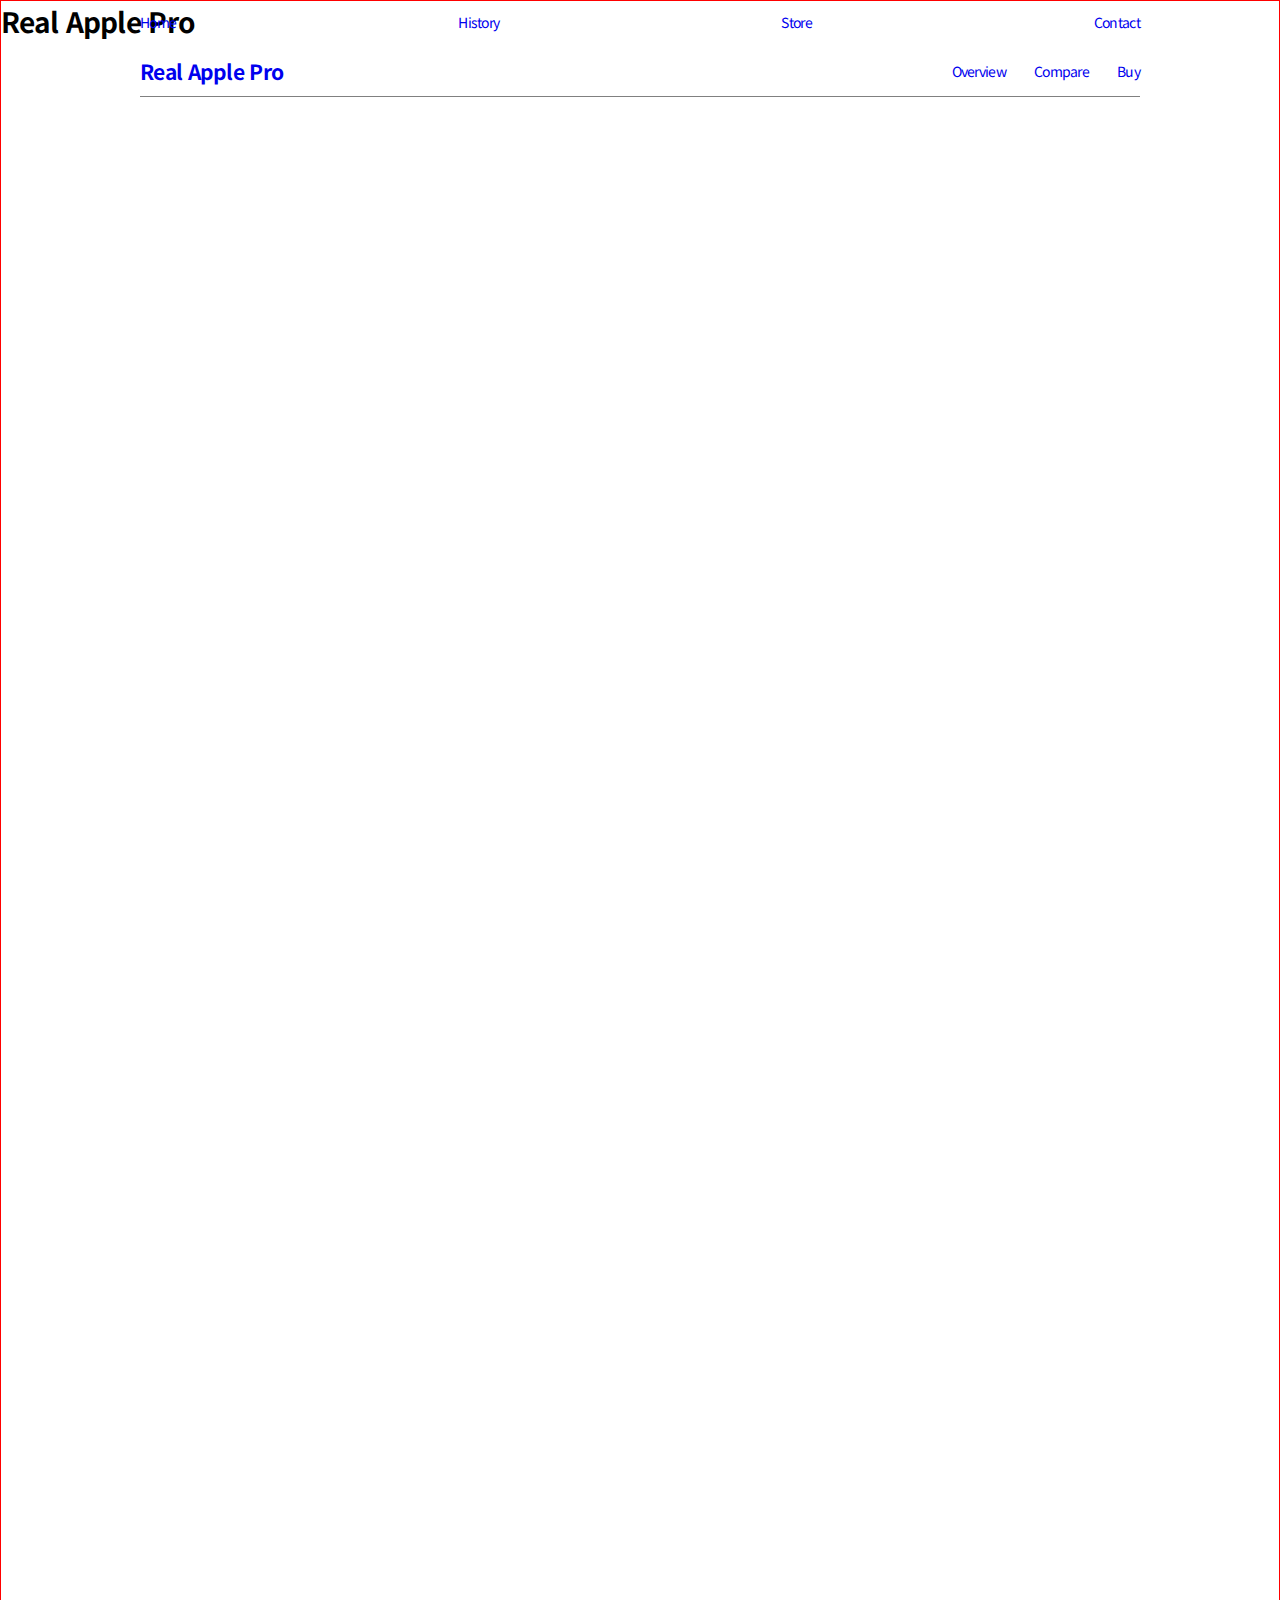
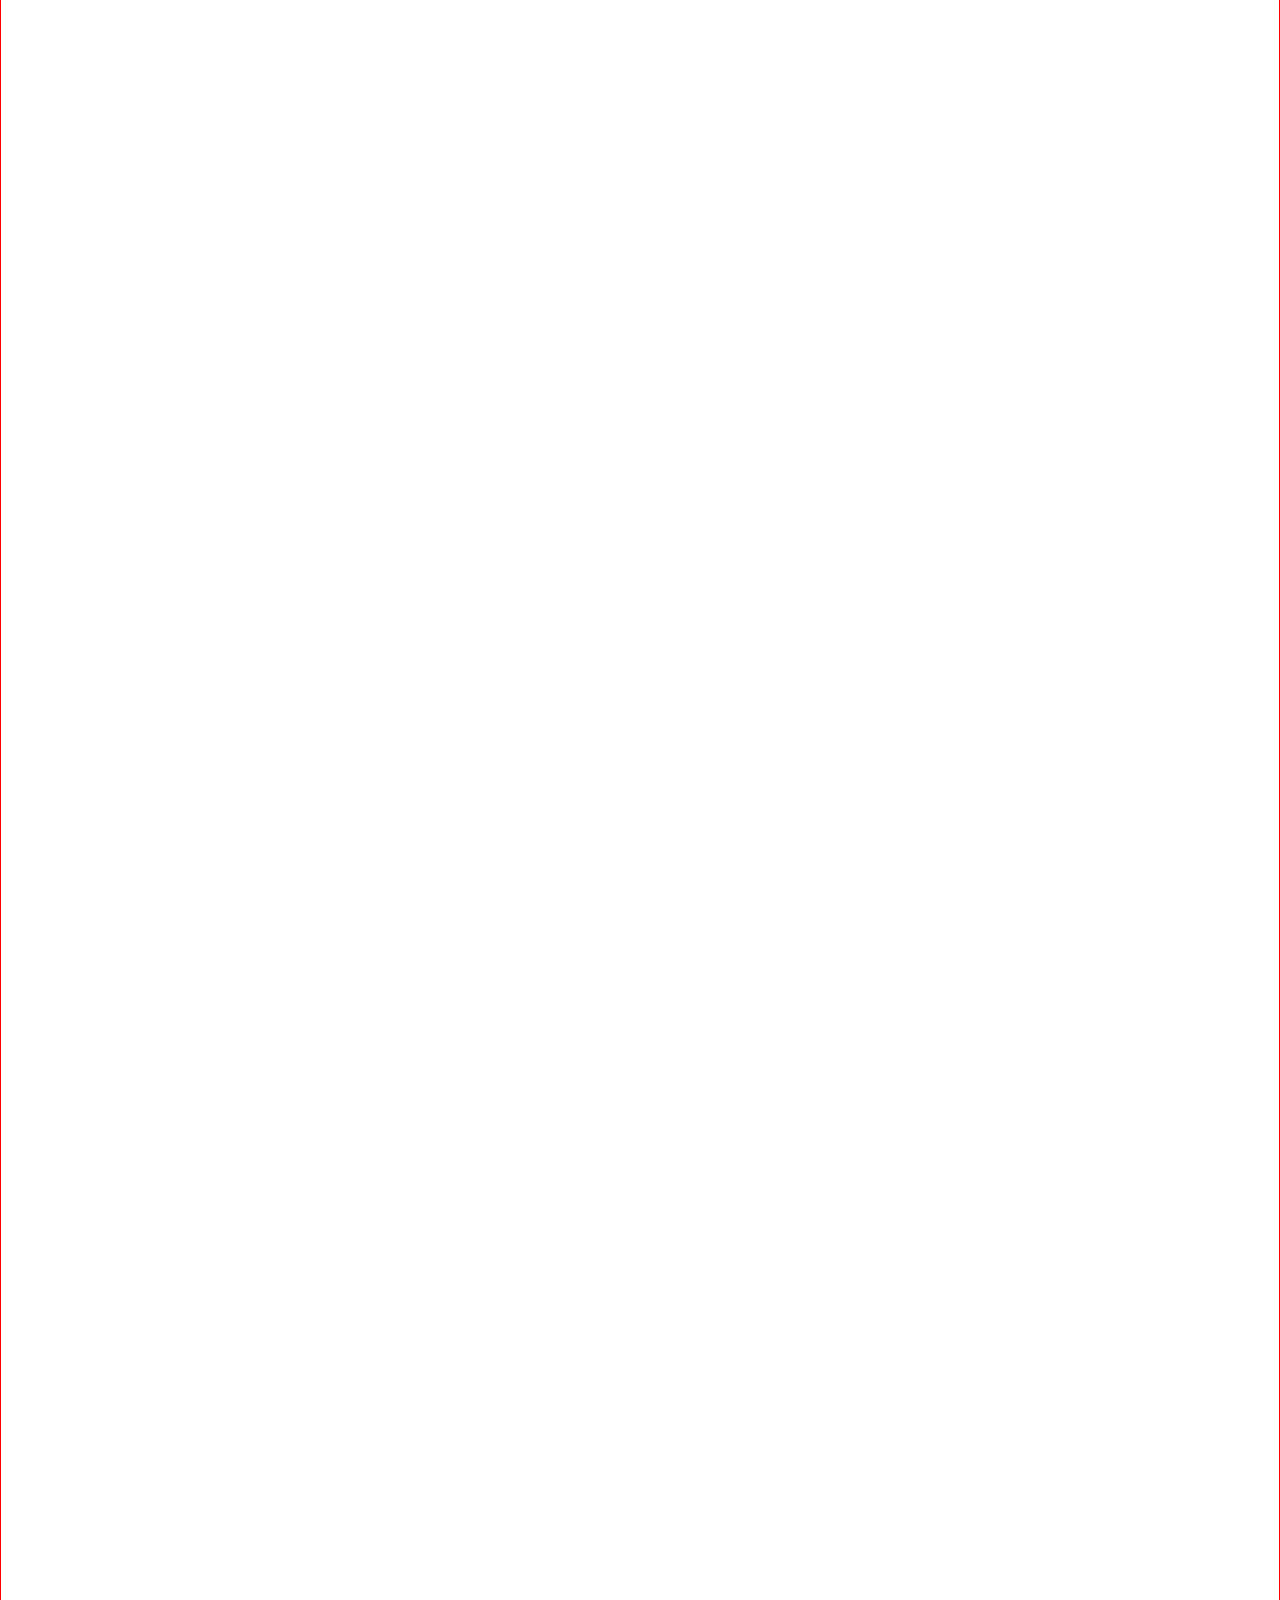
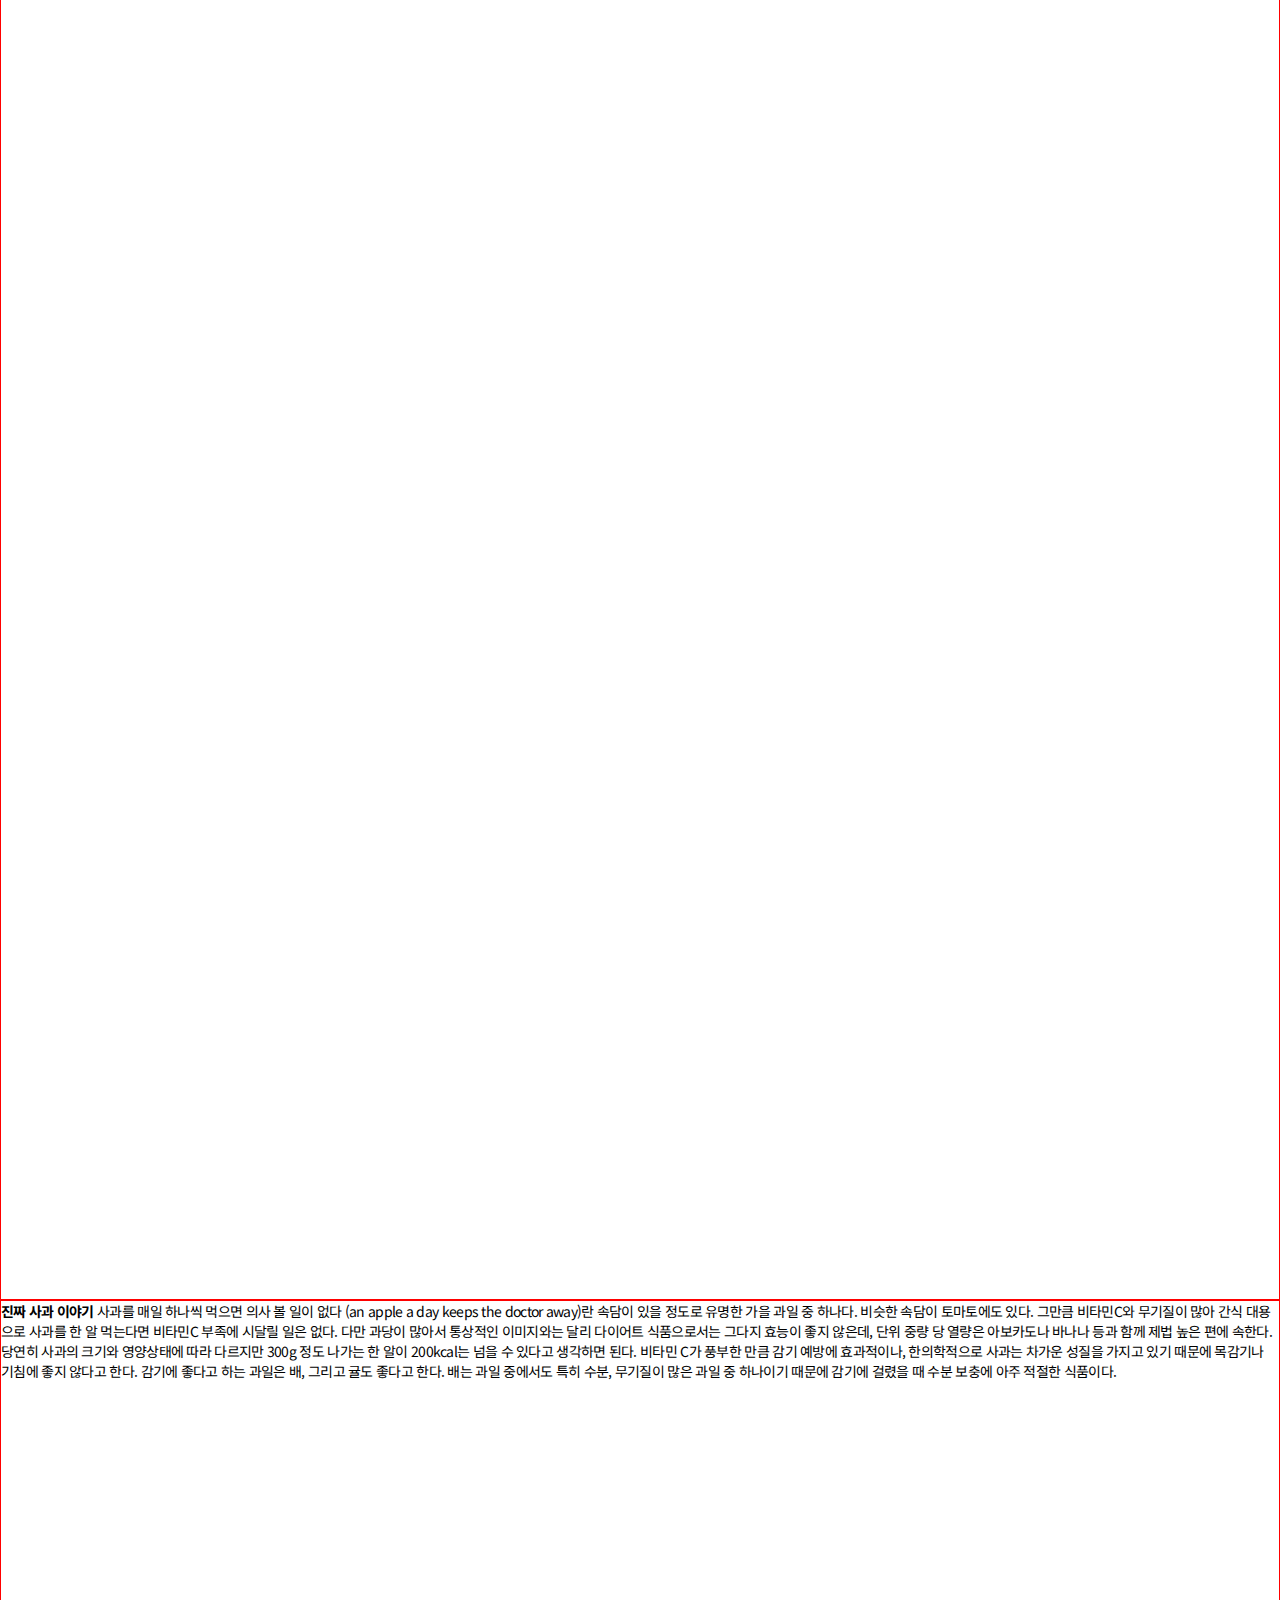
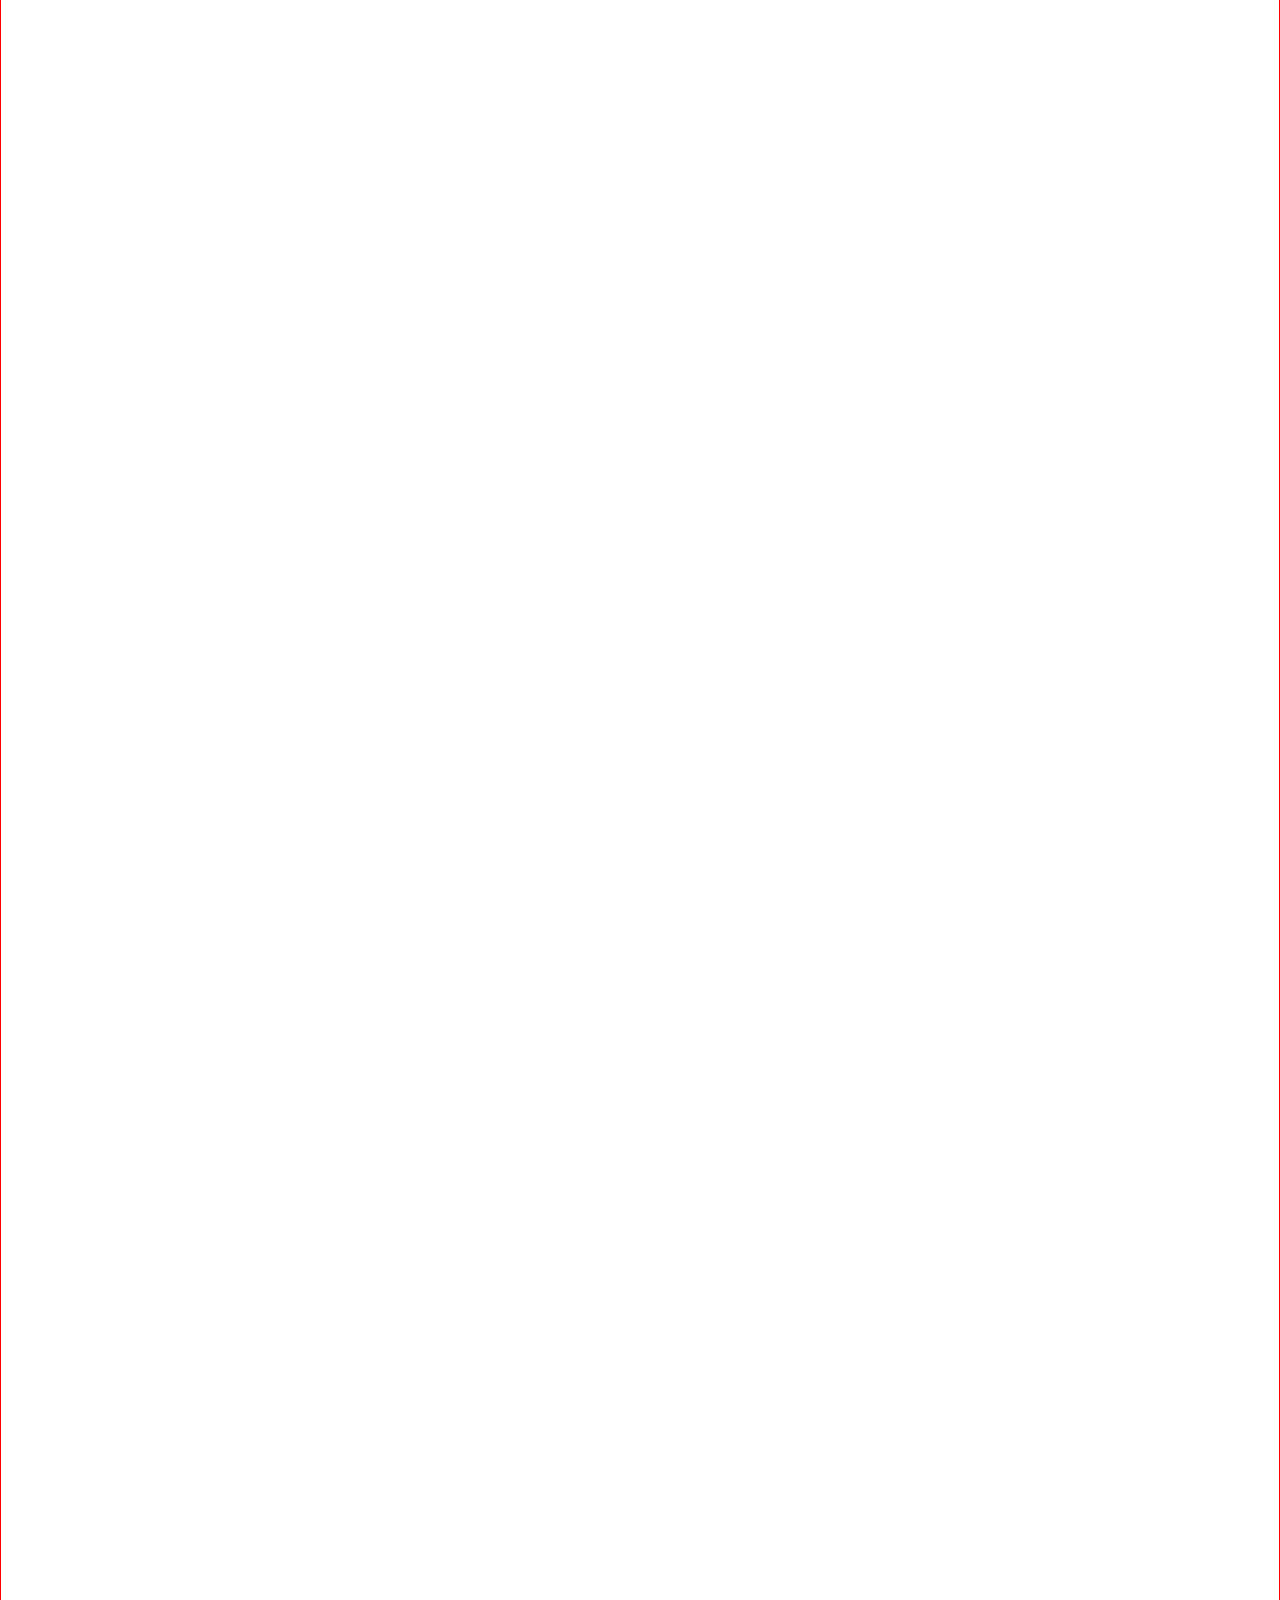
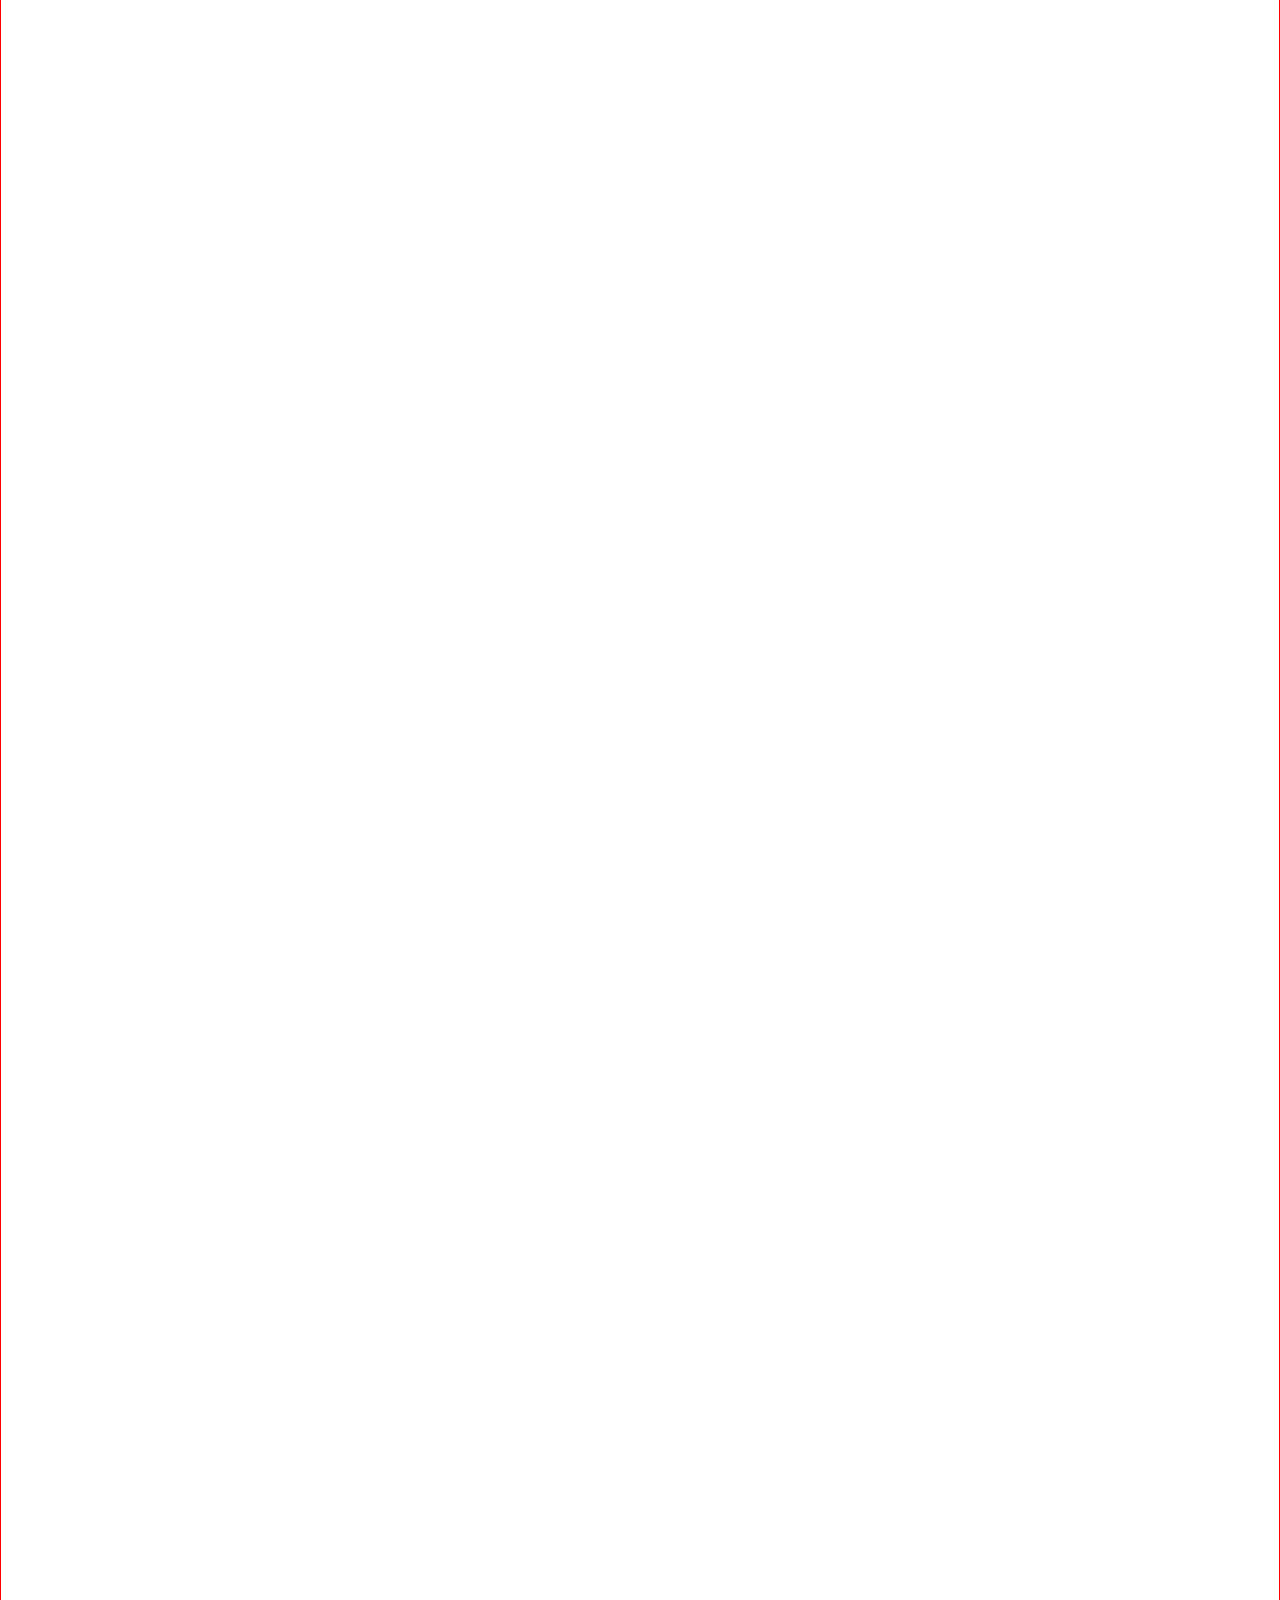
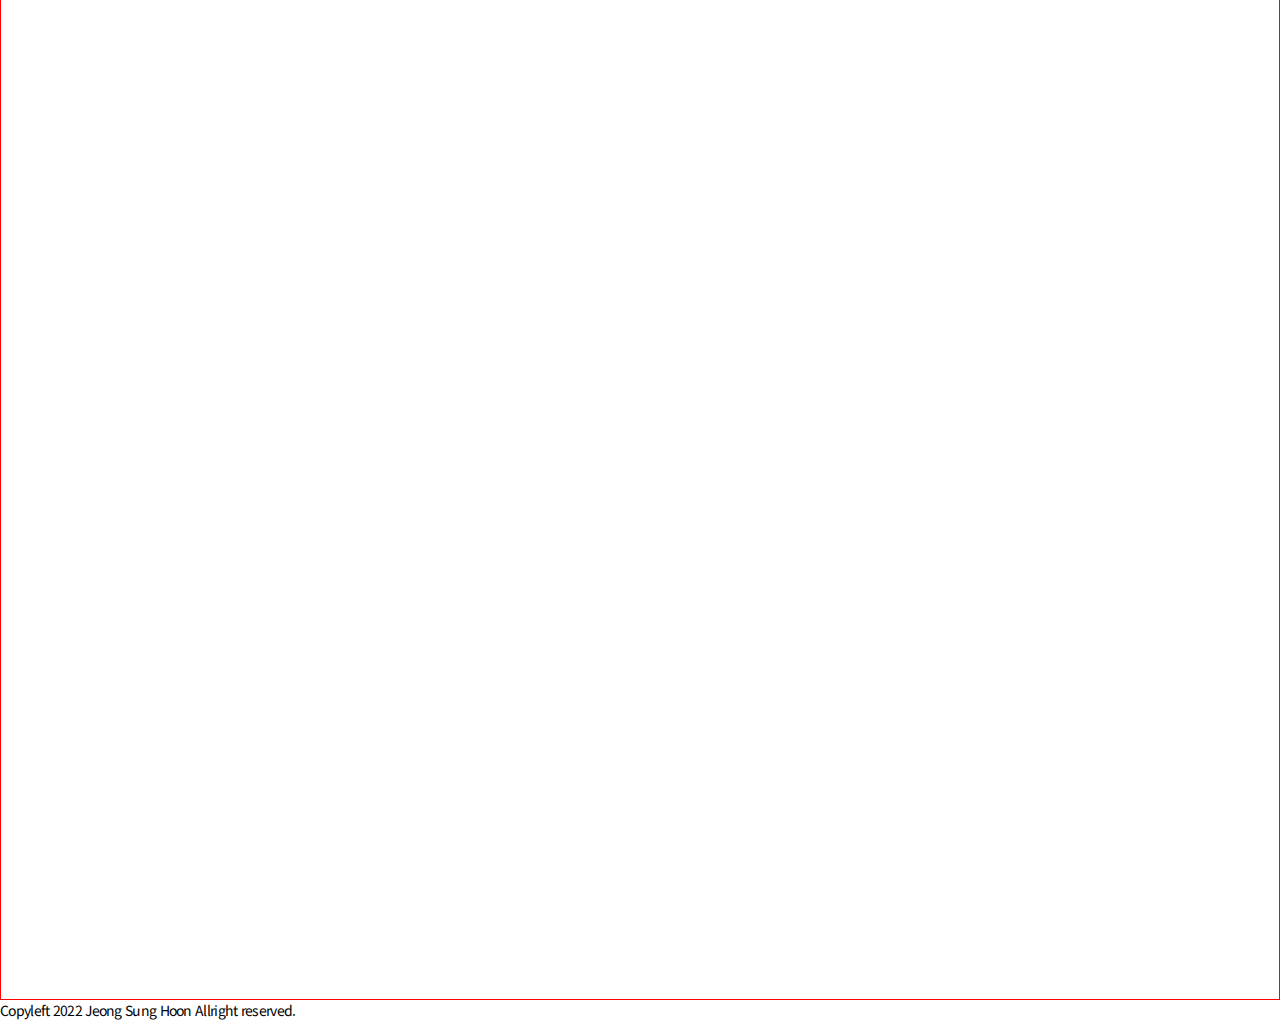
<file: index.html>
<!DOCTYPE html>
<html lang="ko">
<head>
    <meta charset="UTF-8">
    <meta http-equiv="X-UA-Compatible" content="IE=edge">
    <meta name="viewport" content="width=device-width, initial-scale=1.0">
    <title>Document</title>

    <link rel="preconnect" href="https://fonts.googleapis.com">
    <link rel="preconnect" href="https://fonts.gstatic.com" crossorigin>
    <link href="https://fonts.googleapis.com/css2?family=Noto+Sans+KR:wght@400;700&display=swap" rel="stylesheet">

    <link rel="stylesheet" href="reset.css">
    <link rel="stylesheet" href="style.css">

</head>

<body id="show-section0">
    <!-- 윗머리글 의클래스 설정 및 이름 부여 -->
    <nav class="global-nav">
        <div class="global-nav-links">
            <a href="#" class="global-nav-link">Home</a>
            <a href="#" class="global-nav-link">History</a>
            <a href="#" class="global-nav-link">Store</a>
            <a href="#" class="global-nav-link">Contact</a>
        </div>
    </nav>

    <!-- 윗머리글 의클래스 설정 및 이름 부여 -->
    <nav class="local-nav">
        <div class="local-nav-links">
            <a href="#" class="local-nav-product-link">Real Apple Pro</a>
            <a href="#" class="local-nav-link">Overview</a>
            <a href="#" class="local-nav-link">Compare</a>
            <a href="#" class="local-nav-link">Buy</a>
        </div>
    </nav>
   
    <!-- 섹션0으로 식별자 부여  및 스크롤 섹션 부여-->
    <section id="section-0" class="scroll-section">

        <div class="section0-product-name">
            <h1 class="product-name">Real Apple Pro</h1>
        </div>

        <div class="sticky-element section0-canvas">
            <canvas id="main-canvas" width="1920" height="1080"></canvas>
        </div>
        <!-- 이하 스티키 엘리먼트에 고유 메세지 코드 부여 -->
        <div class="sticky-element section0-message a">
            <p>온전히 빠져들게 하는 빛깔</p>
        </div>
        
        <div class="sticky-element section0-message b">
            <p>나의 건강을 채워주는 향기</p>
        </div>
        
        <div class="sticky-element section0-message c">
            <p>깨끗한 자연의 신선함</p>
        </div>
        
        <div class="sticky-element section0-message d">
            <p>새롭게 입가를 찾아온 매혹</p>
        </div>
        

    </section>


    <!-- 상단의 메세지와 다른 용도로 사용될 섹션 생성 및 스크롤 클래스 부여 -->
    <section id="section-1" class="scroll-section">

        <!-- 메세지에 클래스 부여 -->
        <div class="section1-message">
            <p class="section1-description">
                <strong>진짜 사과 이야기</strong>
                사과를 매일 하나씩 먹으면 의사 볼 일이 없다
                (an apple a day keeps the doctor away)란 속담이 있을 정도로 
                유명한 가을 과일 중 하나다. 비슷한 속담이 토마토에도 있다. 
                그만큼 비타민C와 무기질이 많아 간식 대용으로 사과를 한 알 먹는다면 
                비타민C 부족에 시달릴 일은 없다. 다만 과당이 많아서 통상적인 이미지와는 
                달리 다이어트 식품으로서는 그다지 효능이 좋지 않은데, 단위 중량 당 열량은 
                아보카도나 바나나 등과 함께 제법 높은 편에 속한다. 
                당연히 사과의 크기와 영양상태에 따라 다르지만 300g 정도 나가는 한 알이 
                200kcal는 넘을 수 있다고 생각하면 된다.
                비타민 C가 풍부한 만큼 감기 예방에 효과적이나, 한의학적으로 사과는
                차가운 성질을 가지고 있기 때문에 목감기나 기침에 좋지 않다고 한다. 
                감기에 좋다고 하는 과일은 배, 그리고 귤도 좋다고 한다. 
                배는 과일 중에서도 특히 수분, 무기질이 많은 과일 중 하나이기 때문에 
                감기에 걸렸을 때 수분 보충에 아주 적절한 식품이다.
            </p>
        </div>
    </section>
    
    <!-- 푸터 세팅 -->
    <footer>
        <div>
            <p>Copyleft 2022 Jeong Sung Hoon Allright reserved.</p>
        </div>

    </footer>
    
    <script src="main.js"></script>
</body>
</html>
</file>
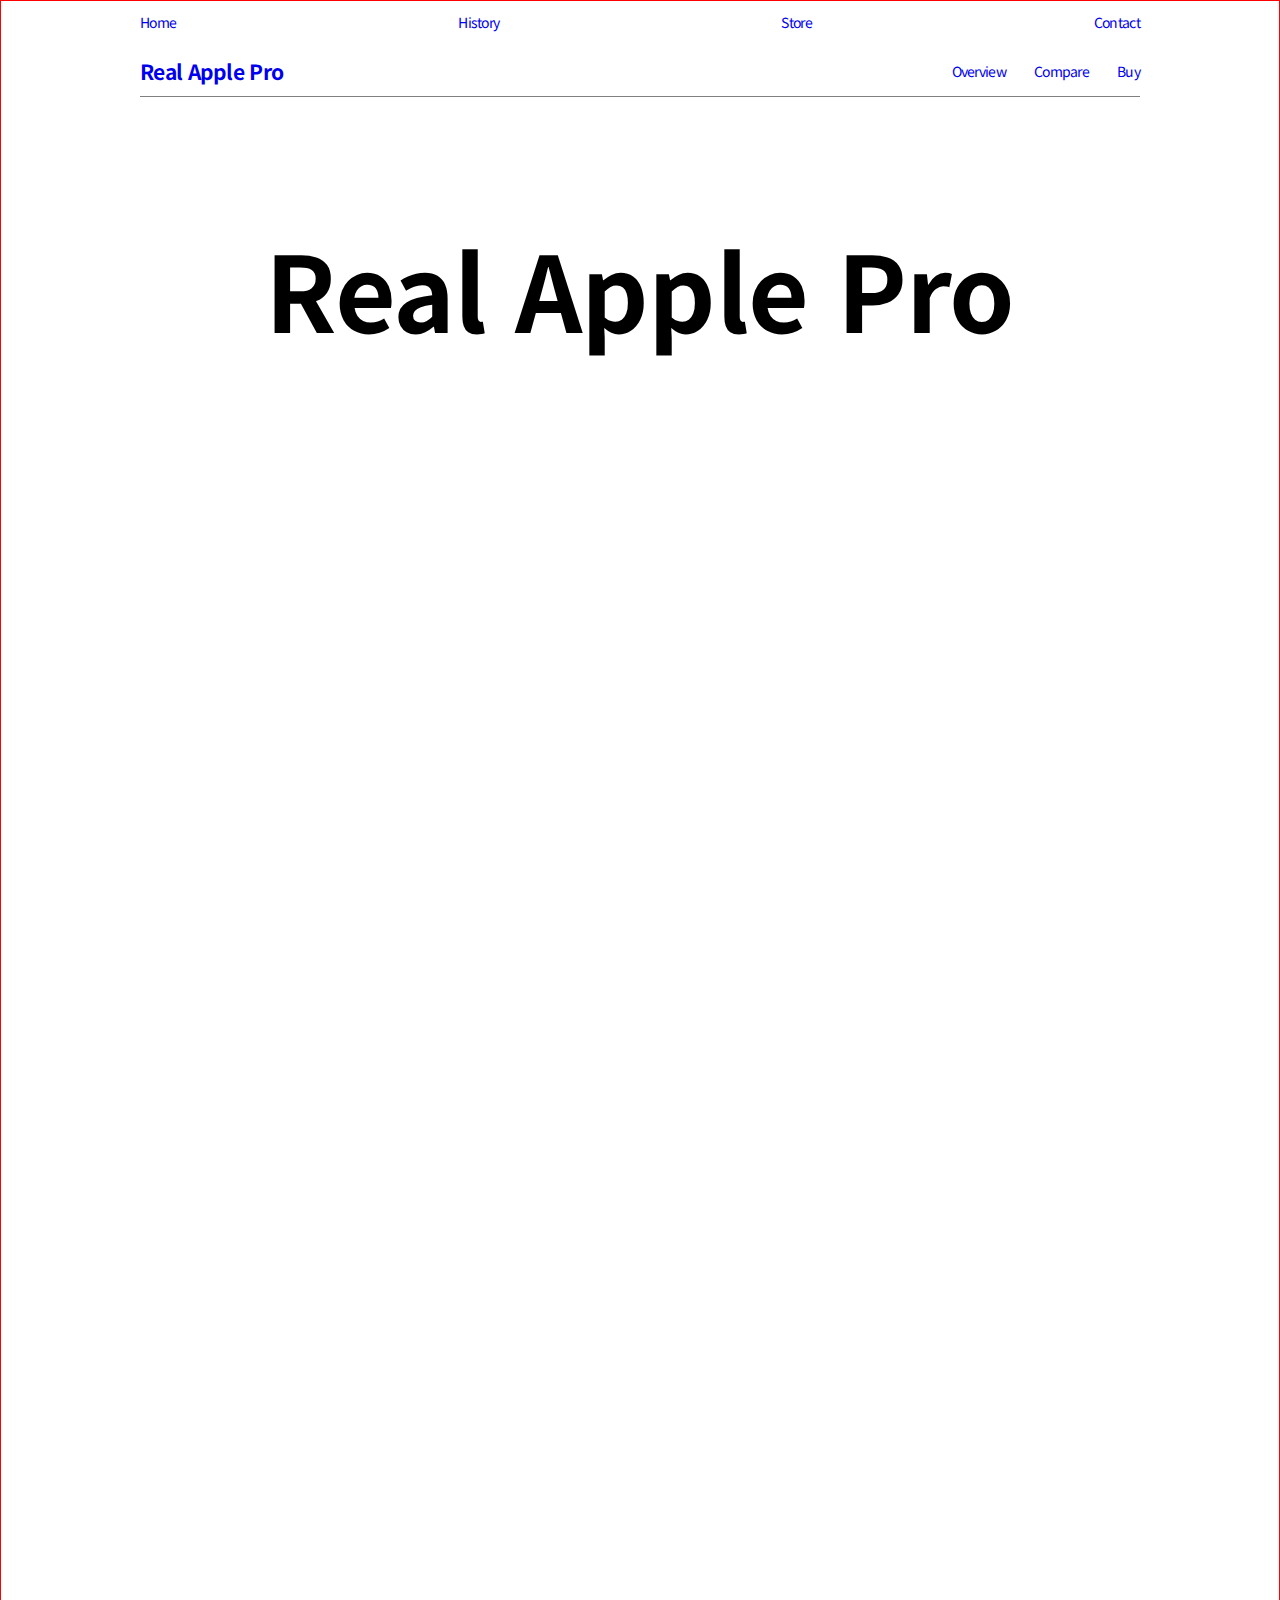
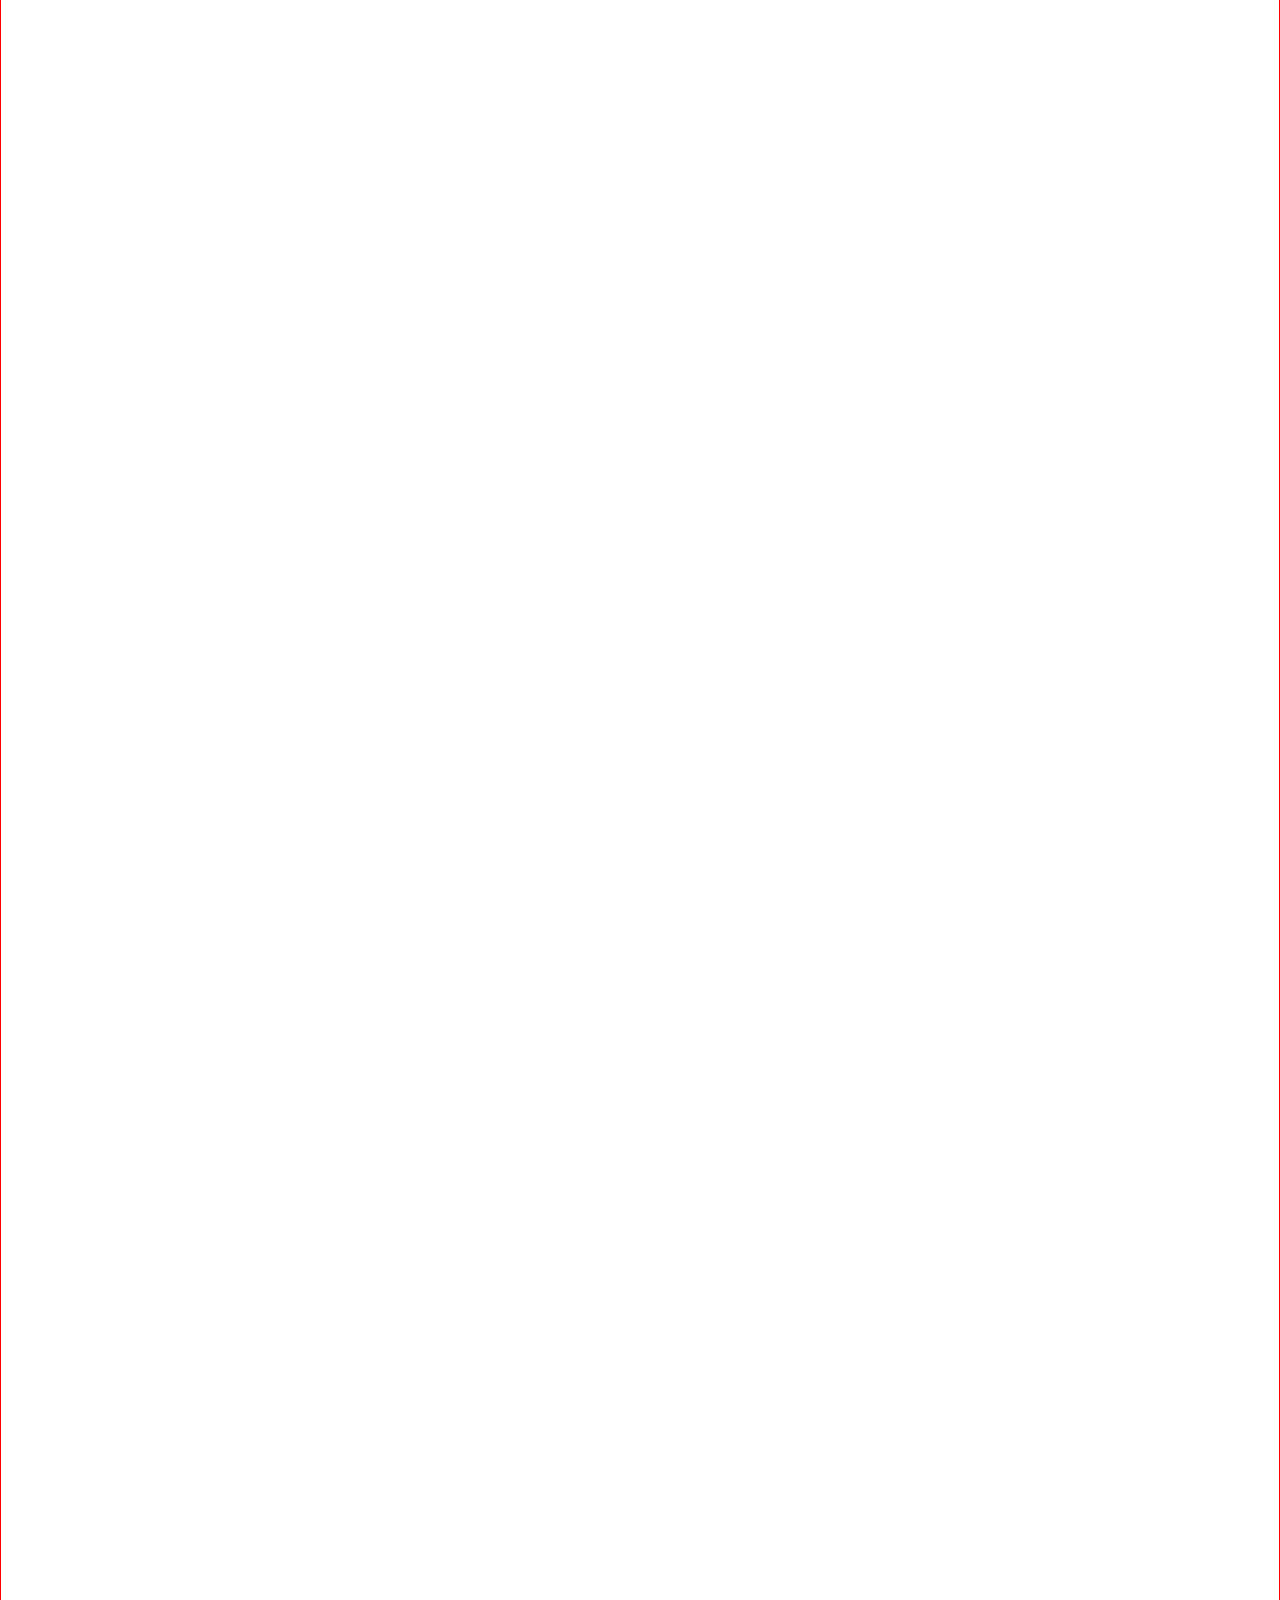
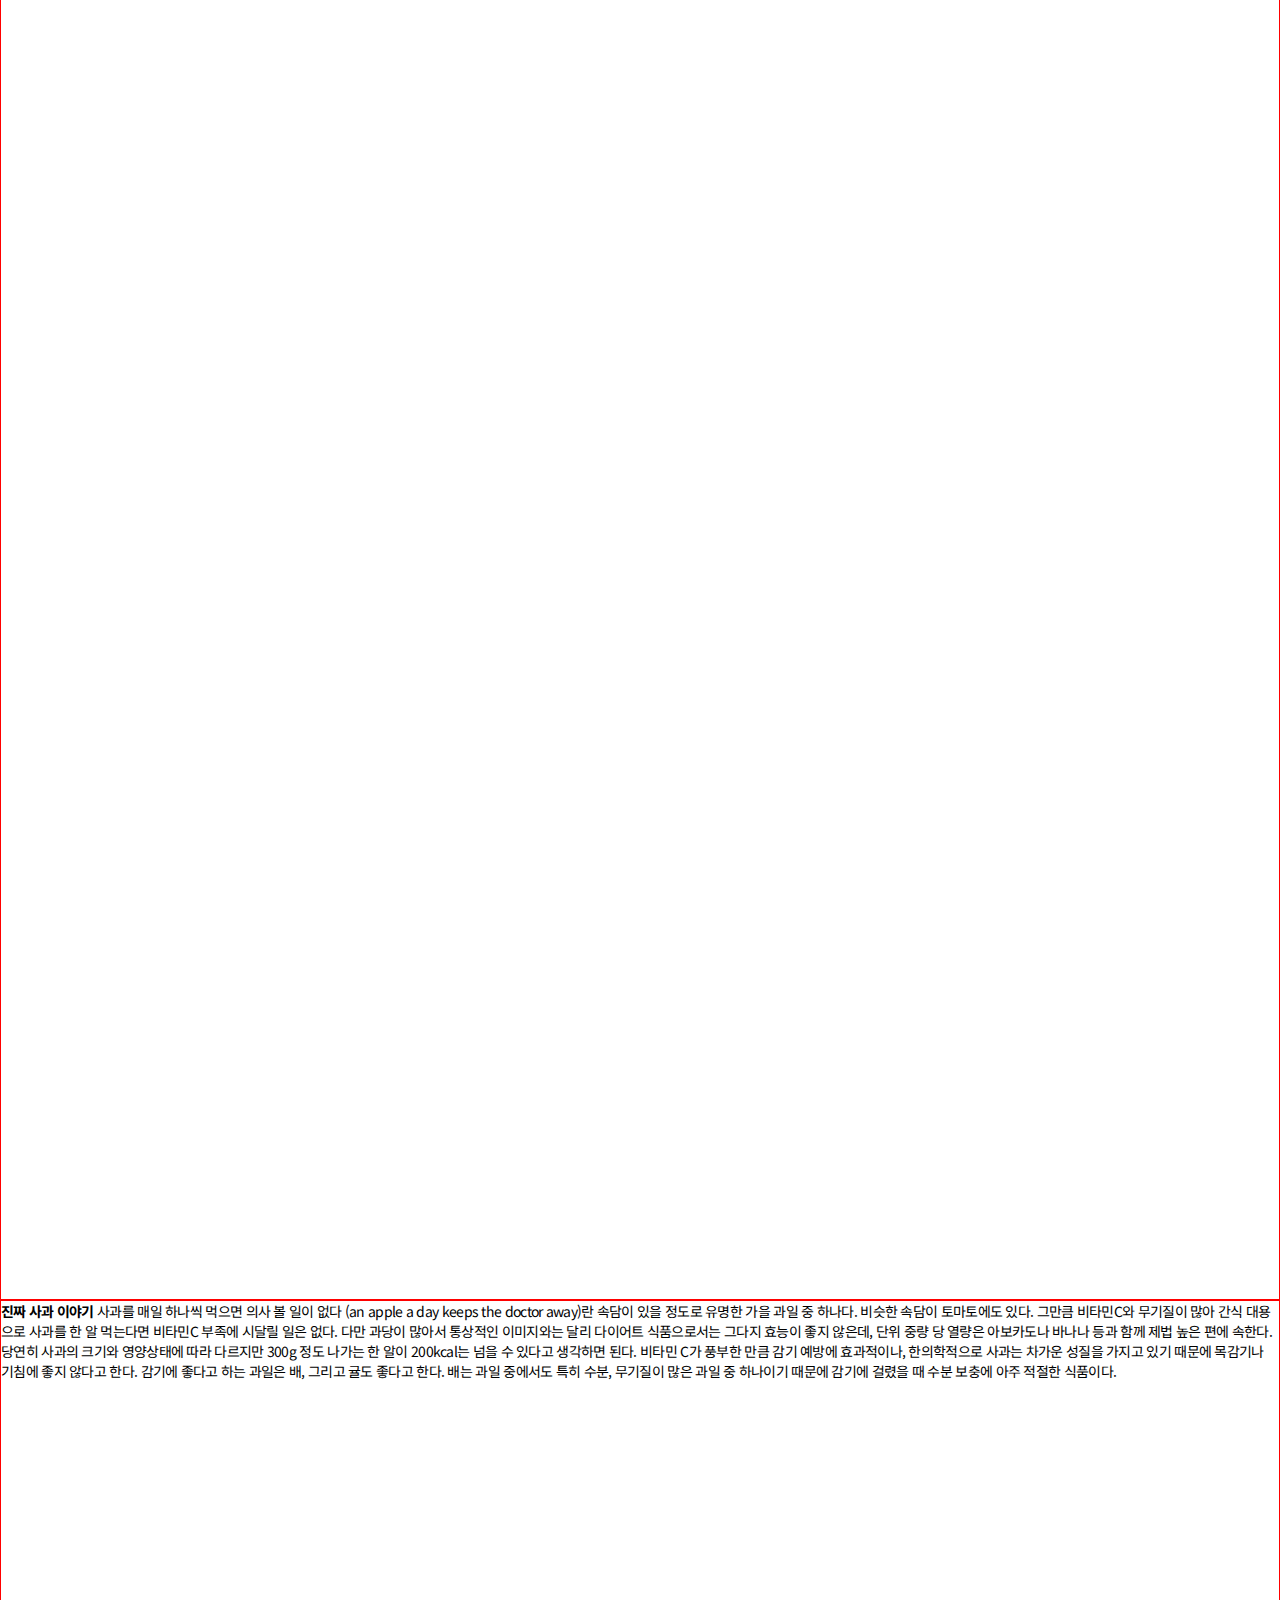
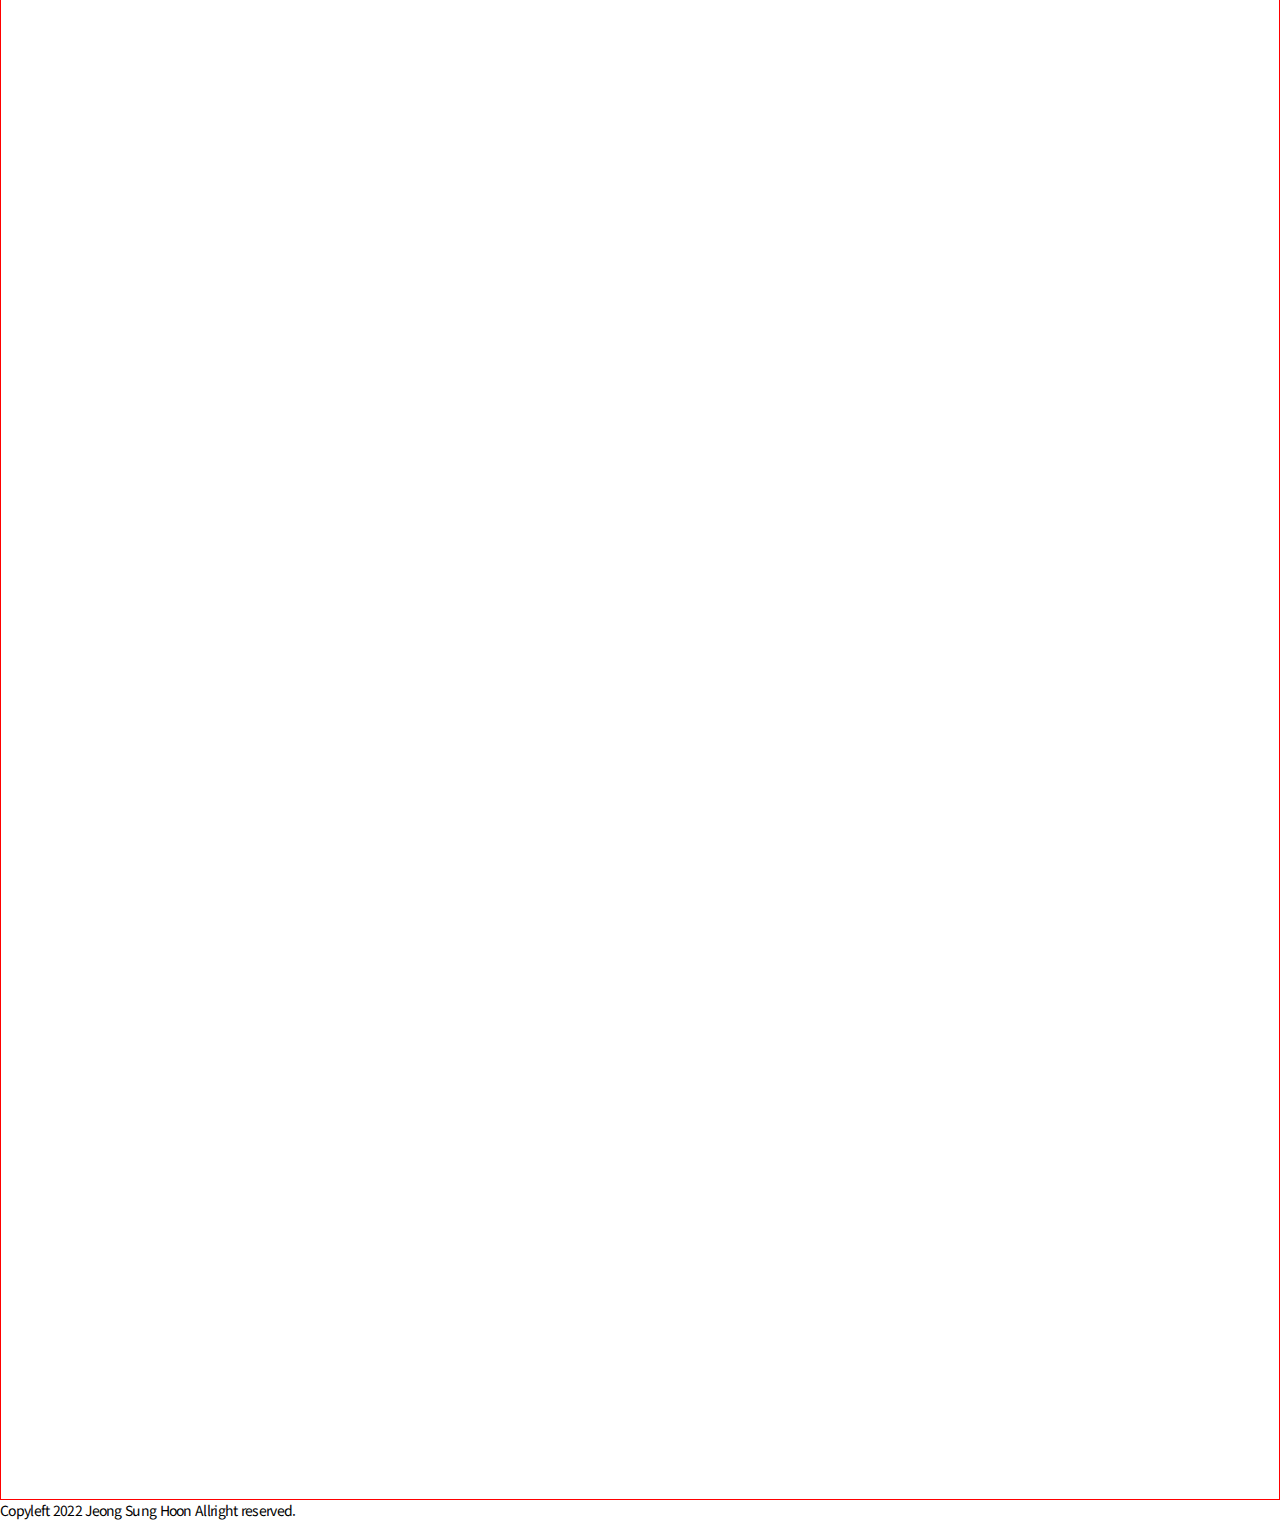
<file: RealApple_0.2/index.html>
<!DOCTYPE html>
<html lang="ko">
<head>
    <meta charset="UTF-8">
    <meta http-equiv="X-UA-Compatible" content="IE=edge">
    <meta name="viewport" content="width=device-width, initial-scale=1.0">
    <title>Document</title>

    <link rel="preconnect" href="https://fonts.googleapis.com">
    <link rel="preconnect" href="https://fonts.gstatic.com" crossorigin>
    <link href="https://fonts.googleapis.com/css2?family=Noto+Sans+KR:wght@400;700&display=swap" rel="stylesheet">

    <link rel="stylesheet" href="reset.css">
    <link rel="stylesheet" href="style.css">

</head>

<body id="show-section0">
    <nav class="global-nav">
        <div class="global-nav-links">
            <a href="#" class="global-nav-link">Home</a>
            <a href="#" class="global-nav-link">History</a>
            <a href="#" class="global-nav-link">Store</a>
            <a href="#" class="global-nav-link">Contact</a>
        </div>
    </nav>

    <nav class="local-nav">
        <div class="local-nav-links">
            <a href="#" class="local-nav-product-link">Real Apple Pro</a>
            <a href="#" class="local-nav-link">Overview</a>
            <a href="#" class="local-nav-link">Compare</a>
            <a href="#" class="local-nav-link">Buy</a>
        </div>
    </nav>
   

    <section id="section-0" class="scroll-section">

        <div class="section0-product-name">
            <h1 class="product-name">Real Apple Pro</h1>
        </div>
        
        <div class="sticky-element section0-message a">
            <p>온전히 빠져들게 하는 빛깔</p>
        </div>
        
        <div class="sticky-element section0-message b">
            <!-- <p>나의 건강을 채워주는 향기</p> -->
        </div>
        
        <div class="sticky-element section0-message c">
            <!-- <p>깨끗한 자연의 신선함</p> -->
        </div>
        
        <div class="sticky-element section0-message d">
             <!-- <p>새롭게 입가를 찾아온 매혹</p> -->
        </div>
        

    </section>


    <section id="section-1" class="scroll-section">

        <div class="section1-message">
            <p>
                <strong>진짜 사과 이야기</strong>
                사과를 매일 하나씩 먹으면 의사 볼 일이 없다
                (an apple a day keeps the doctor away)란 속담이 있을 정도로 
                유명한 가을 과일 중 하나다. 비슷한 속담이 토마토에도 있다. 
                그만큼 비타민C와 무기질이 많아 간식 대용으로 사과를 한 알 먹는다면 
                비타민C 부족에 시달릴 일은 없다. 다만 과당이 많아서 통상적인 이미지와는 
                달리 다이어트 식품으로서는 그다지 효능이 좋지 않은데, 단위 중량 당 열량은 
                아보카도나 바나나 등과 함께 제법 높은 편에 속한다. 
                당연히 사과의 크기와 영양상태에 따라 다르지만 300g 정도 나가는 한 알이 
                200kcal는 넘을 수 있다고 생각하면 된다.
                비타민 C가 풍부한 만큼 감기 예방에 효과적이나, 한의학적으로 사과는
                차가운 성질을 가지고 있기 때문에 목감기나 기침에 좋지 않다고 한다. 
                감기에 좋다고 하는 과일은 배, 그리고 귤도 좋다고 한다. 
                배는 과일 중에서도 특히 수분, 무기질이 많은 과일 중 하나이기 때문에 
                감기에 걸렸을 때 수분 보충에 아주 적절한 식품이다.
            </p>
        </div>
    </section>
    
    <footer>
        <div>
            <p>Copyleft 2022 Jeong Sung Hoon Allright reserved.</p>
        </div>

    </footer>
    
    <script src="main.js"></script>
</body>
</html>
</file>
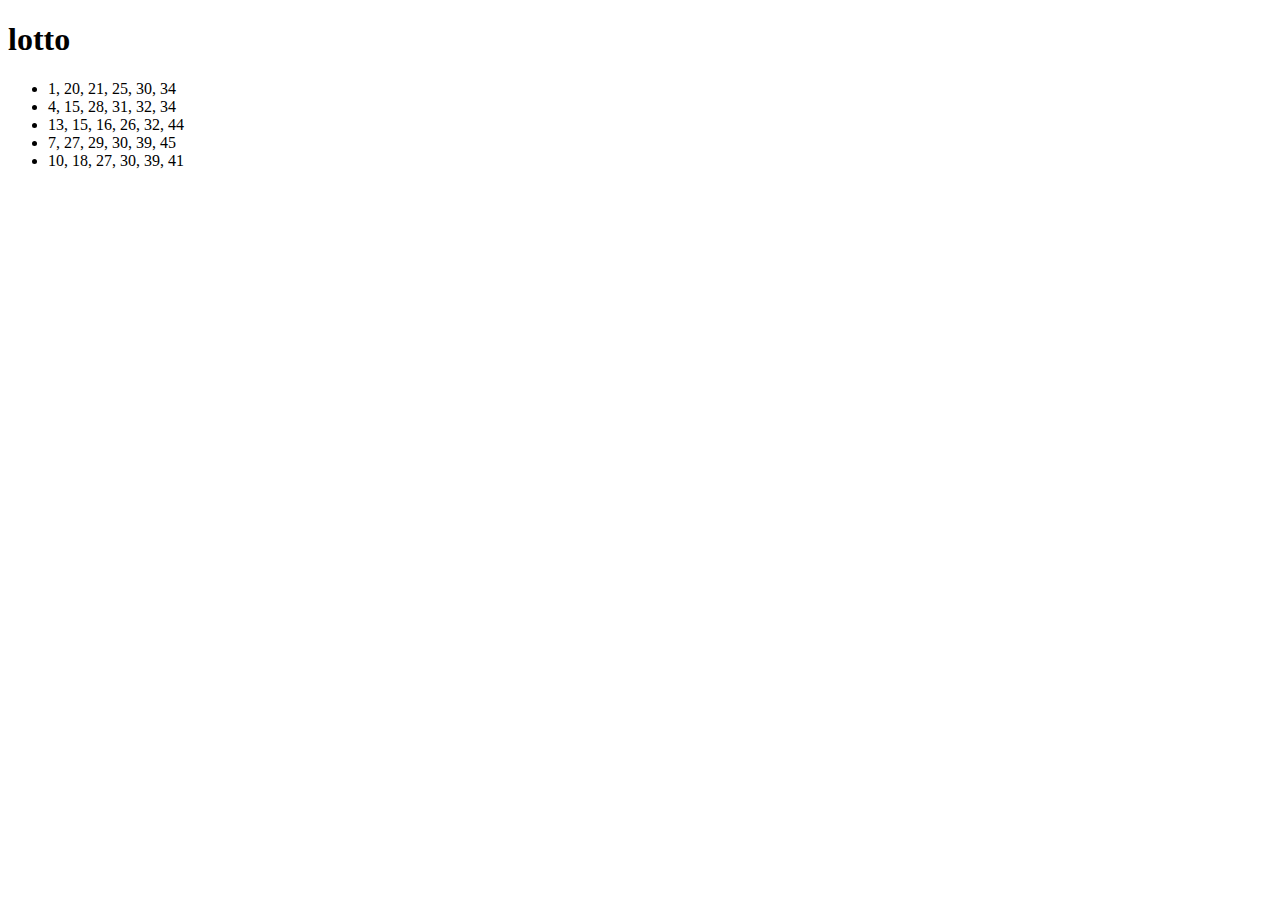
<file: 2022-11-11.html>
<!doctype html>
<html lang="ko">

<head>
<meta charset="utf-8">
<meta http-equiv="X-UA-Compatible" content="IE=edge">
<meta name="viewreport" content="width=device-width, initial-scale=1.0">
<title>docs.</title>

<script>

</script>



</head>


<body>

    <script type="text/javascript">
        //배열의 최솟값을 구하는 함수

        //param 배열- return 최솟값 - getMinvalue

        // const ar = (10 ,2 ,55 ,7);
        // const arr = ([10,2,55,7]);
        // const arrr = (54);


        
        // // console.log(ar);
        // // console.log(arr);
        // // console.log(arrr);


        // const getMin = function(h){
        //     let min = h[0];

        //     for(let y=0; y<h.length; y++){
        //         if(min>h[y]){
        //             min=h[y];
        //         }
        //     }
        //     return min;
        // }


        
        // const getMinvalue =function(first, ...j) {
        
        //     if(Array.isArray(first)==true){
        //         return getMin(first);
        //     }

        //     let k= first;
        //     for(let i=0 ; i<j.length; i++){
        //         if(k>j[i]){
        //             k=j[i];
        //         }
        //     }

            

        //     return k;
           
        // }


        // console.log(getMinvalue(10 ,2 ,55 ,7));
        // //first = 10// else = [2, 55, 7]
        // console.log(getMinvalue([10,2,55,7]));
        // //first = [10,2,55,7]// else []
        // console.log(getMinvalue(54));

    


        
        // for(const k in ar){
        //     console.log(ar[k]);
        // }

        // for(const z of ar){
        //     console.log(z);
        // }

        // function myfun(a,b){
        //     let k= a+b;
        //     return k;
        // }



        // 선언함수와 익명함수는본질적으로 동일하며 그저 호출방법에서의
        //차이만 존재한다


        const setRandom = function(){
            return Math.floor(Math.random()*45)+1;
        }

        const getLottonumber = function(){
            // let number=(Math.random*99)+1;
            let lotto = [0,0,0,0,0,0];
            let order=0;
            let k=0;

                for(let j=0;j<6;j++){
                    
                    lotto[j]=setRandom();

                    k=0;

                    while(k<j){
                        if(lotto[k]==lotto[j]){
                            lotto[j]=setRandom();
                            k=0;
                        }else{
                        k++;
                        }
                    }
                    

                }
                lotto.sort(function(a,b) {return a-b});

            return lotto.join(", ");
             console.log(lotto);
        }
        


        document.body.innerHTML="<h1>lotto</h1><ul id='lotto'></ul>"
        for(let i=0; i<5; i++){
        // document.body.innerHTML="<h1>lotto</h1><ul id='lotto'></ul>"
        document.getElementById('lotto').innerHTML+=`<li>${getLottonumber()}</li>`;
        // document.getElementById('lotto').innerHTML=`<li>${getLottonumber()}</li>`;

        }
    


        const callbackFilter = function(arr){
            return ((arr%2)==0);
        }

        const arr = [0,11,22,33,44,55,66,77,88,99];

        // const evenArray = function(arr){

        //     let count =0;
        //     let ary = [];

        //     for(let i=0 ; i<arr.lenth; i++){
                
        //         ary[i]=callbackFilter(arr[i]);
        //     }
            
        //     return ary;

        // }


        const new_arr =arr.filter(callbackFilter);
        console.log(new_arr);





        </script>


</body>


</html>
</file>
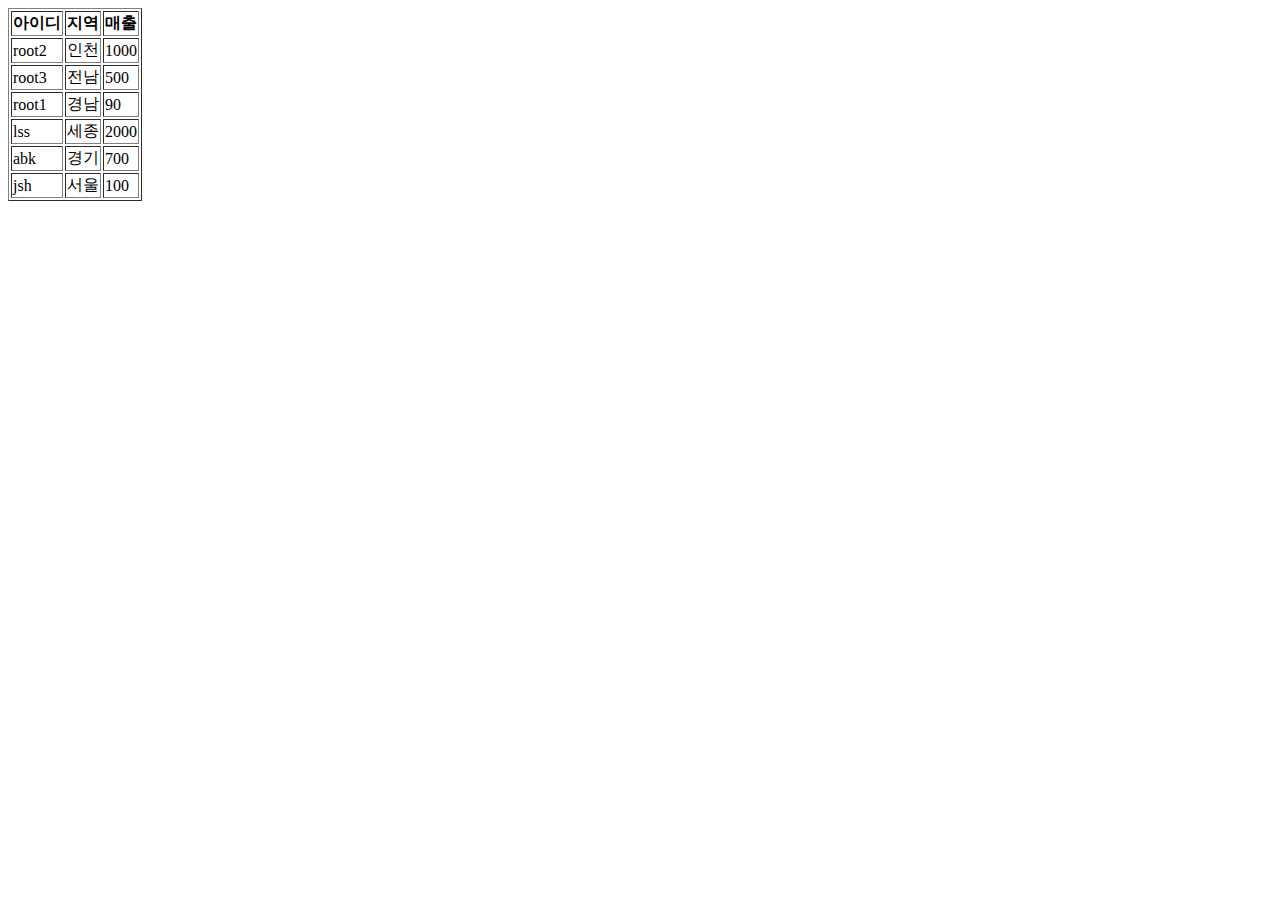
<file: exam.html>
<!DOCTYPE html>
<html lang="ko">
<head>
    <meta charset="UTF-8">
    <meta http-equiv="X-UA-Compatible" content="IE=edge">
    <meta name="viewport" content="width=device-width, initial-scale=1.0">
    <title>Document</title>
</head>
<body>
    <table border="1">


    </table>

    <script>
        const data = [
            {
                id : 'jsh',
                location : '서울',
                sale : 100
            },
            {
                id : 'root1',
                location : '경남',
                sale : 90
            },
            {
                id : 'root2',
                location : '인천',
                sale : 1000
      
            },
            {
                id : 'lss',
                location : '세종',
                sale : 2000       

            },
            {
                id : 'abk',
                location : '경기',
                sale : 700

            },
            {
                id : 'root3',
                location : '전남',
                sale : 500

            }];

        const compare = function(a, b)
        {
            if ((-1 !== a.id.indexOf('root')) && (-1 !== b.id.indexOf('root')))
            {
                return b.sale - a.sale;

            }
            else if (-1 !== a.id.indexOf('root'))
            {
                return -1;
            }
            else if (-1 !== b.id.indexOf('root'))
            {
                return 1;
            }
            else
            {
                return b.sale - a.sale;

            }
            
            
        }

        data.sort(compare);
        console.log(data);

        let str = `<tr><th>아이디</th><th>지역</th><th>매출</th></tr>`;
        
        for (let i = 0; i < data.length; i++)
        {
            str += `<tr> \
                    <td>${data[i].id}</td> \
                    <td>${data[i].location}</td> \
                    <td>${data[i].sale}</td> \
                   </tr>`;

        }


        const tableElem = document.querySelector('table');
        tableElem.innerHTML = str;

    </script>
    
</body>
</html>
</file>
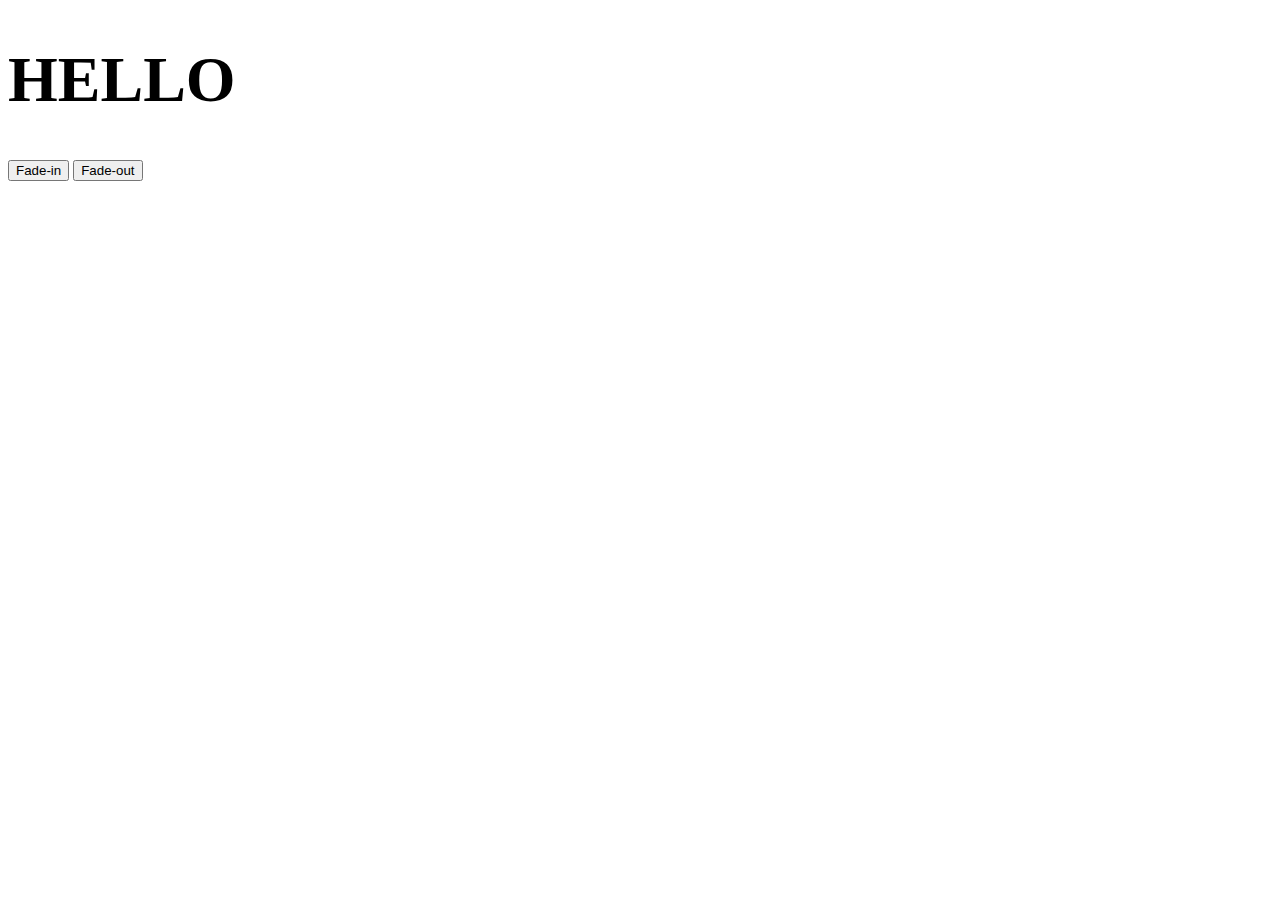
<file: exam01.html>
<!DOCTYPE html>
<html lang="ko">
<head>
    <meta charset="UTF-8">
    <meta http-equiv="X-UA-Compatible" content="IE=edge">
    <meta name="viewport" content="width=device-width, initial-scale=1.0">
    <title>Document</title>
    <style>
        h1 {
            font-size: 4rem;
        }
    </style>
    
</head>
<body>
    <h1>HELLO</h1>
    <input id="fade-in" type="button" value="Fade-in">
    <input id="fade-out" type="button" value="Fade-out">

    <script>
    (()=>{
        const h1Message = document.querySelector('h1');
        const btnFadeIn = document.querySelector('#fade-in');
        const btnFadeOut = document.querySelector('#fade-out');

        let tid;        // interval id;
        let count = 0;                
        let opacityValue = 1;
        let bRun = false;

        btnFadeIn.addEventListener('click', ()=>{

            if (bRun === true)
            {                
                return;
            
            }

            bRun = true;
            
            tid = setInterval(()=>{                
                h1Message.style.opacity = opacityValue;
                
                if (opacityValue <= 0)
                    opacityValue = 0;
                else
                    opacityValue = opacityValue - 0.014;

                count++;
                if (count === 75)
                {
                    clearInterval(tid);
                    h1Message.style.opacity = 1;
                    opacityValue = 1;
                    count = 0;
                    bRun = false;
                    console.log("Stop~~~~~");

                }

            _}, 20);

        });

        btnFadeOut.addEventListener('click', ()=>{
            

        });


    })();
    </script>
</body>

</html>
</file>
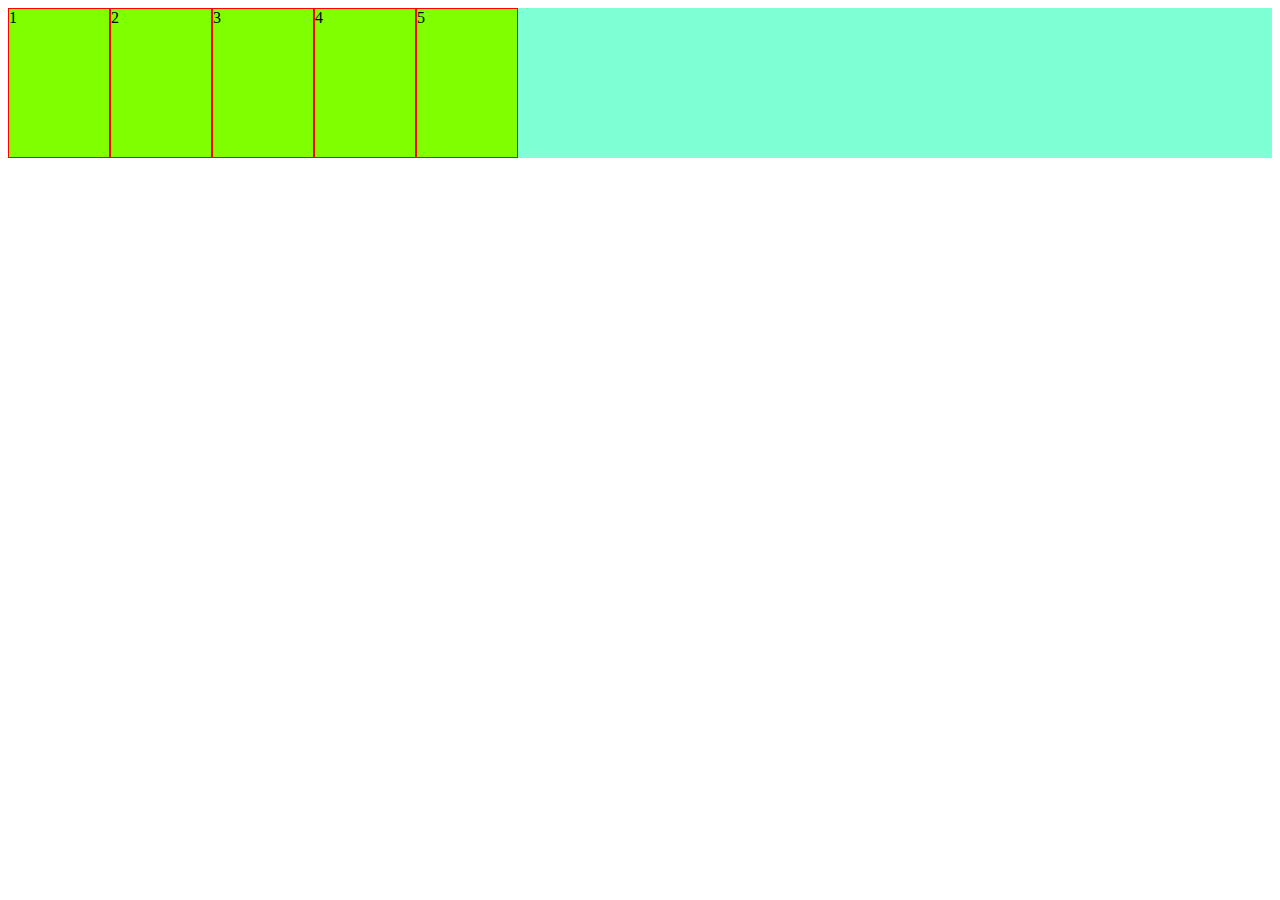
<file: flex_01.html>
<!DOCTYPE html>
<html lang="ko">
<head>
    <meta charset="UTF-8">
    <meta http-equiv="X-UA-Compatible" content="IE=edge">
    <meta name="viewport" content="width=device-width, initial-scale=1.0">
    <title>Document</title>

    <style>
        .container {
            display: flex;
            flex-direction: row;

            background-color: aquamarine;
            height: 150px;

        }

        .item {
            background-color: chartreuse;
            border: 1px solid red ;
            /* flex-basis: 100px;  */
            width: 100px; 
        }


    </style>
</head>

<body>

    <div class="container">
        <div class="item">1</div>
        <div class="item">2</div>
        <div class="item">3</div>
        <div class="item">4</div>
        <div class="item">5</div>
    </div>
    
</body>
</html>
</file>
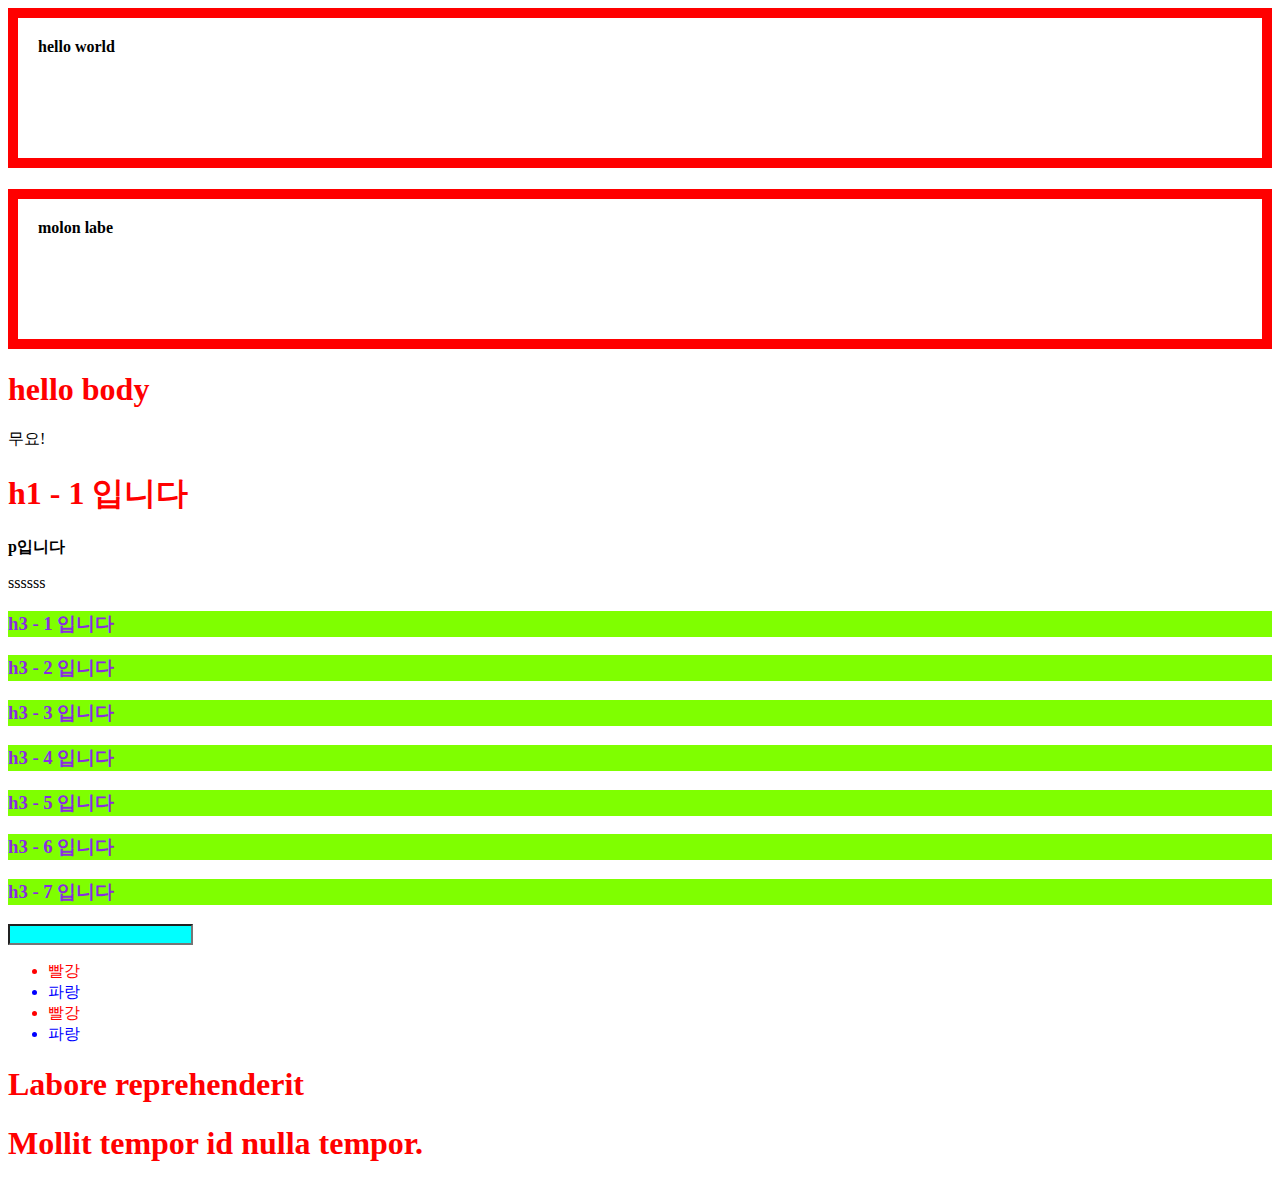
<file: prac.html>
<html lang="ko">

<head>
 <meta charset="utf-8">
 <meta http-equiv="X-UA-Compatible" content="IE=edge">
 <meta name="viewreport" content="width=device-width, initial-scale=1.0">
 <title>Document</title>

 <link rel="stylesheet" href="main.html">
 <style>

body >h1{
    color: red;
}
    img[src^=te]{
        border: 2px solid red;
    }

     input[type=text]{
            background-color: aqua;
        }
    
    h3
    {
        font-weight: bold;
        color: blueviolet;
        background-color: chartreuse;
    }


    h1
    {
        color:red;

    }

    p
    {
        font-weight: bold;
    }

    li{
        color: blue;
    }

    .red{
        color: red;
    }
    h4{
        height: 100px;
        border: 10px solid red;
        padding: 20px;
        
    }
 </style>
</head>




<body>

    <h4>hello world</h4>

    <h4>molon labe</h4>

    <h1>hello  body</h1>


    <main>무요!</main>
    <h1>h1 - 1 입니다</h1>
    <p>p입니다</p>
    <div>ssssss</div>
    <h3>h3 - 1 입니다</h3>
    <h3>h3 - 2 입니다</h3>
    <h3>h3 - 3 입니다</h3>
    <h3>h3 - 4 입니다</h3>
    <h3>h3 - 5 입니다</h3>
    <h3>h3 - 6 입니다</h3>
    <h3>h3 - 7 입니다</h3>


    <input type="text">

    <ul>
     <li class="red">빨강</li>
     <li>파랑</li>
     <li class="red">빨강</li>
     <li>파랑</li>
    </ul>


    <div id="header">
        <h1>Labore reprehenderit</h1>
        <div id="nav">
            <h1>
                Mollit tempor id nulla tempor.
            </h1>
        </div>
    </div>

    <div id="section">

    </div>
</body>


</html>
</file>
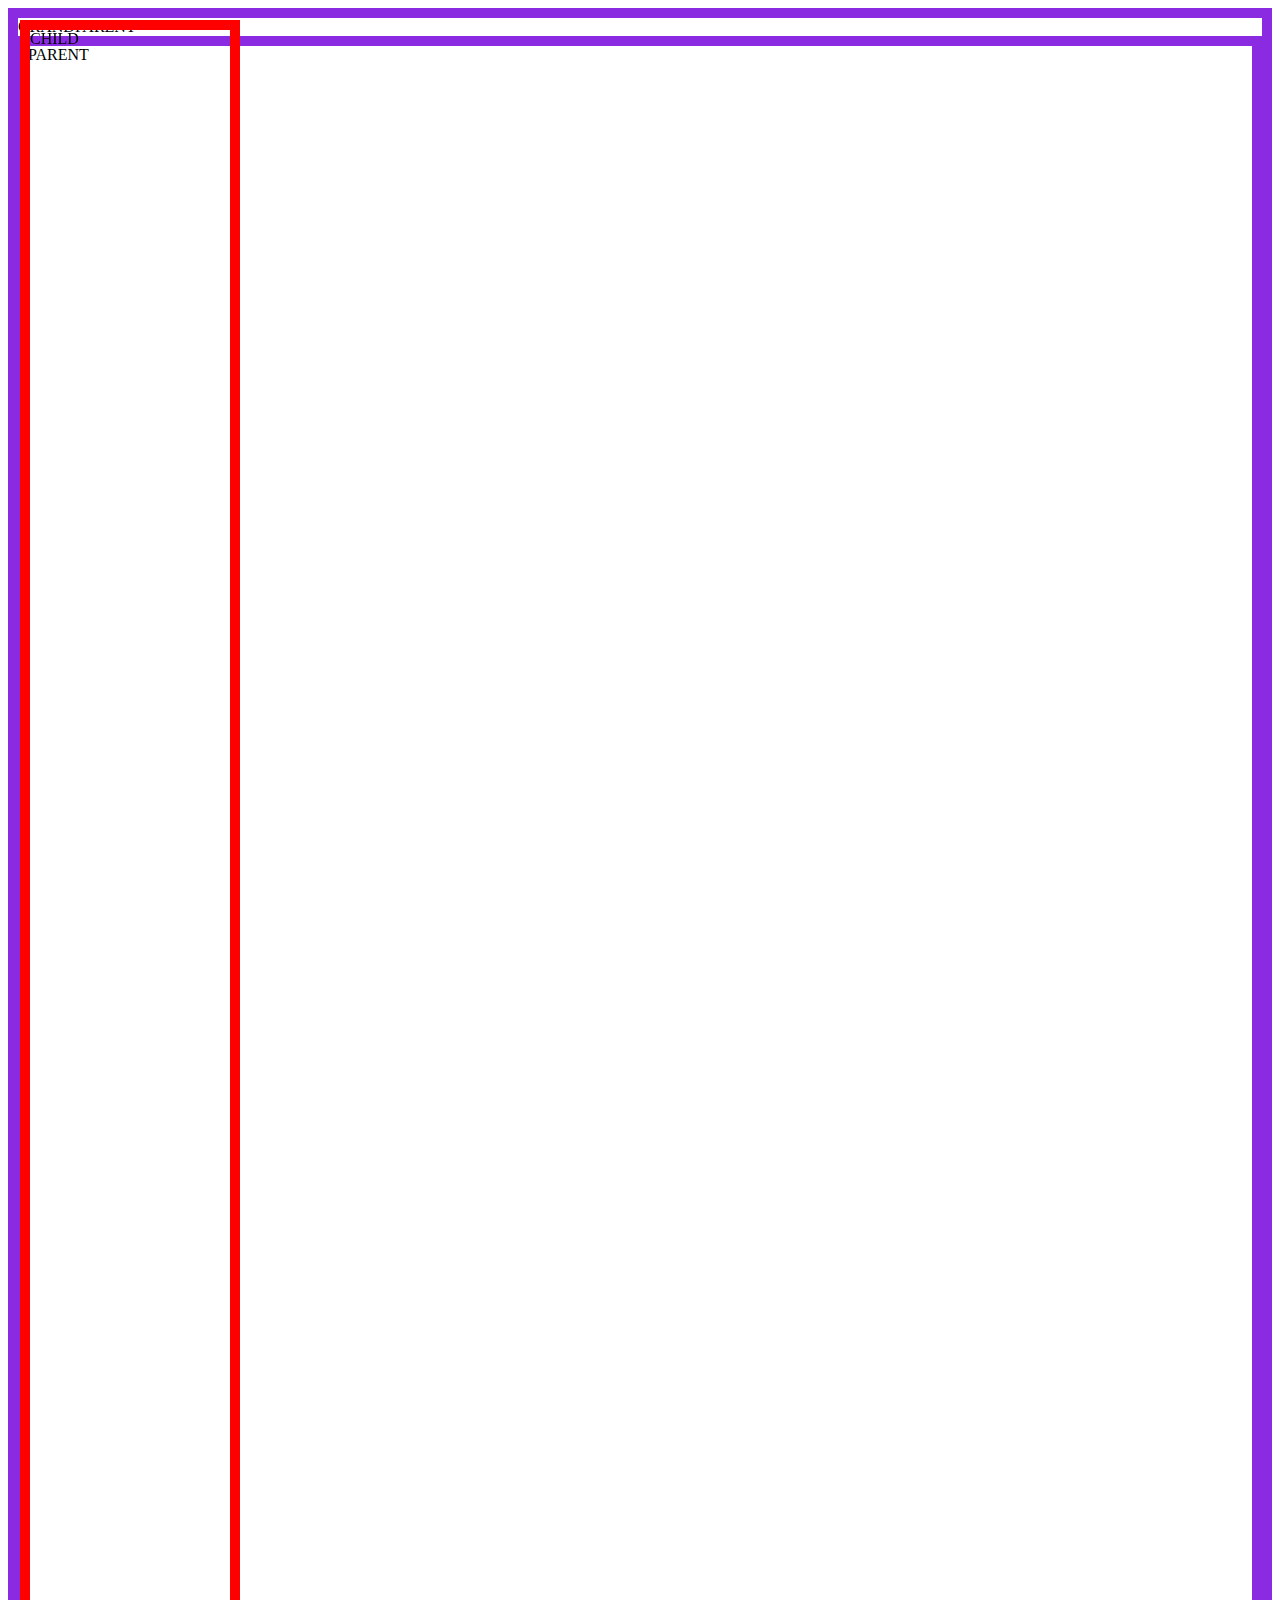
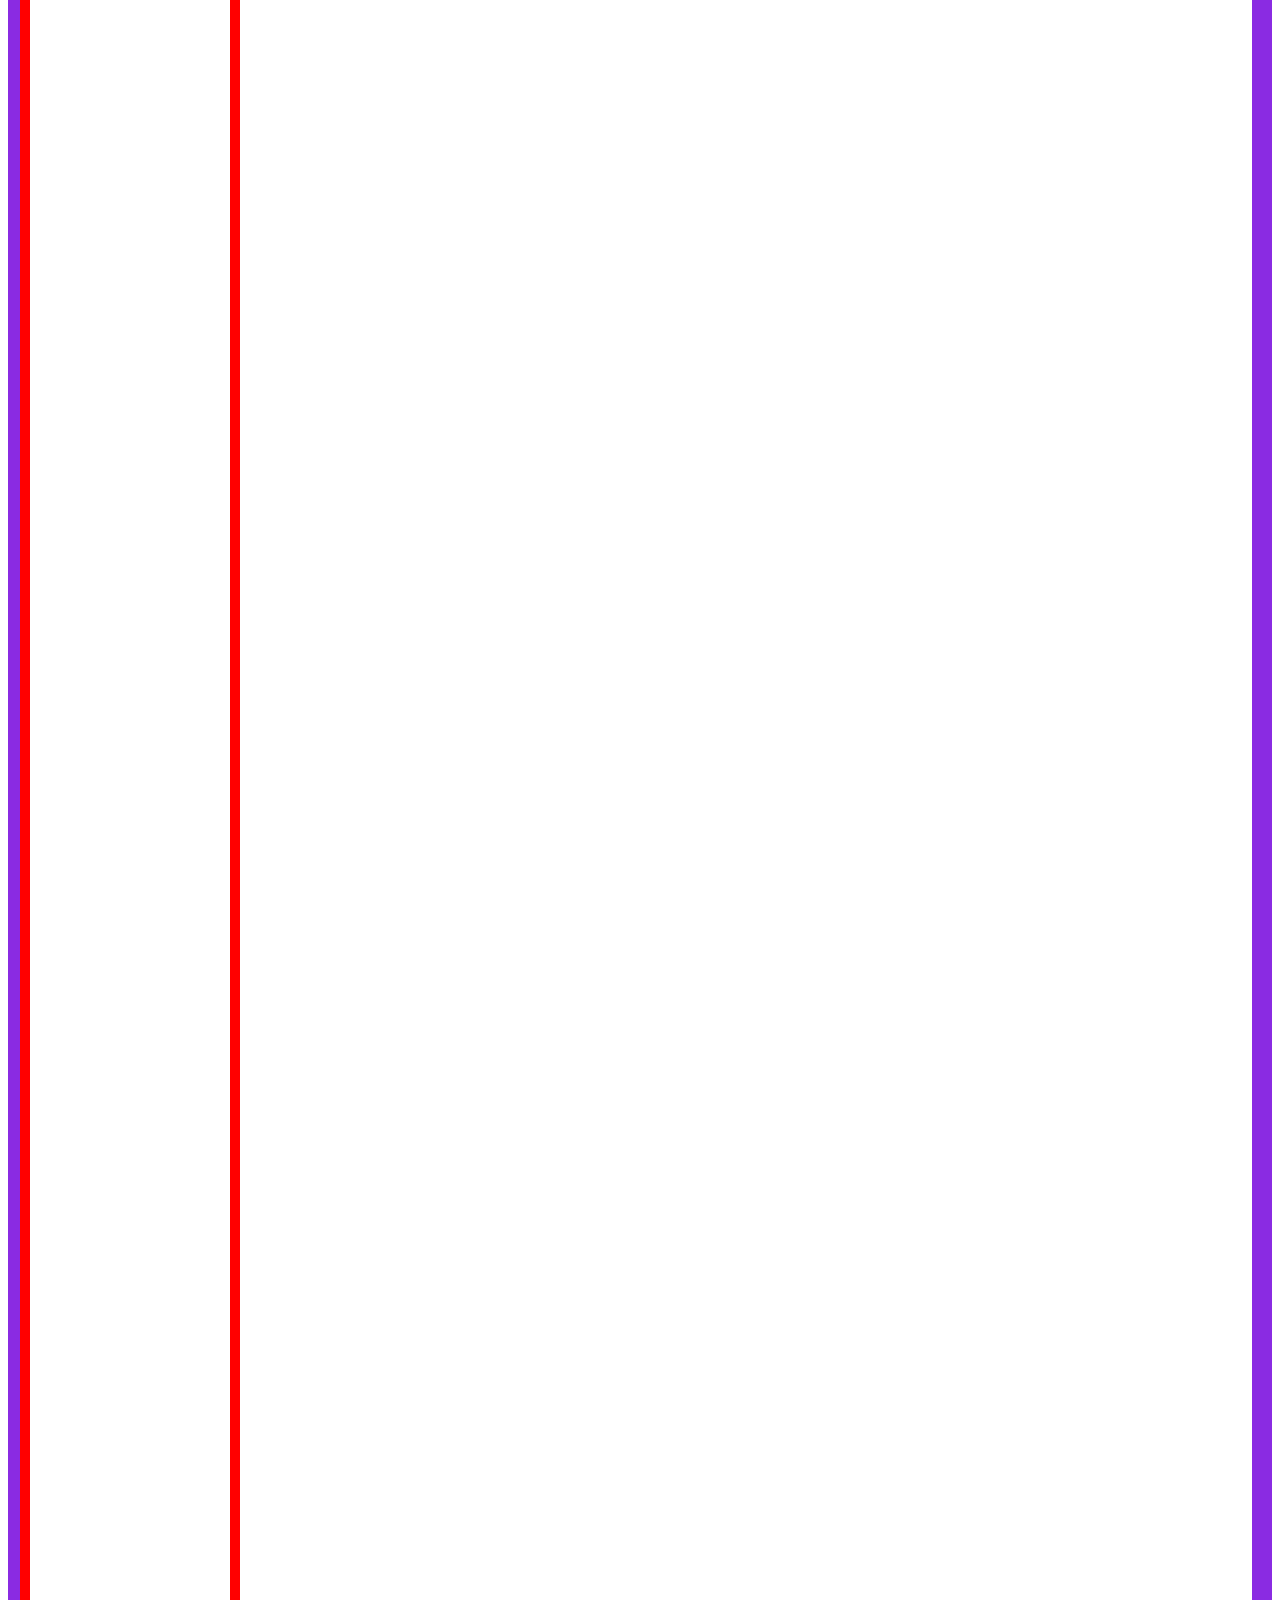
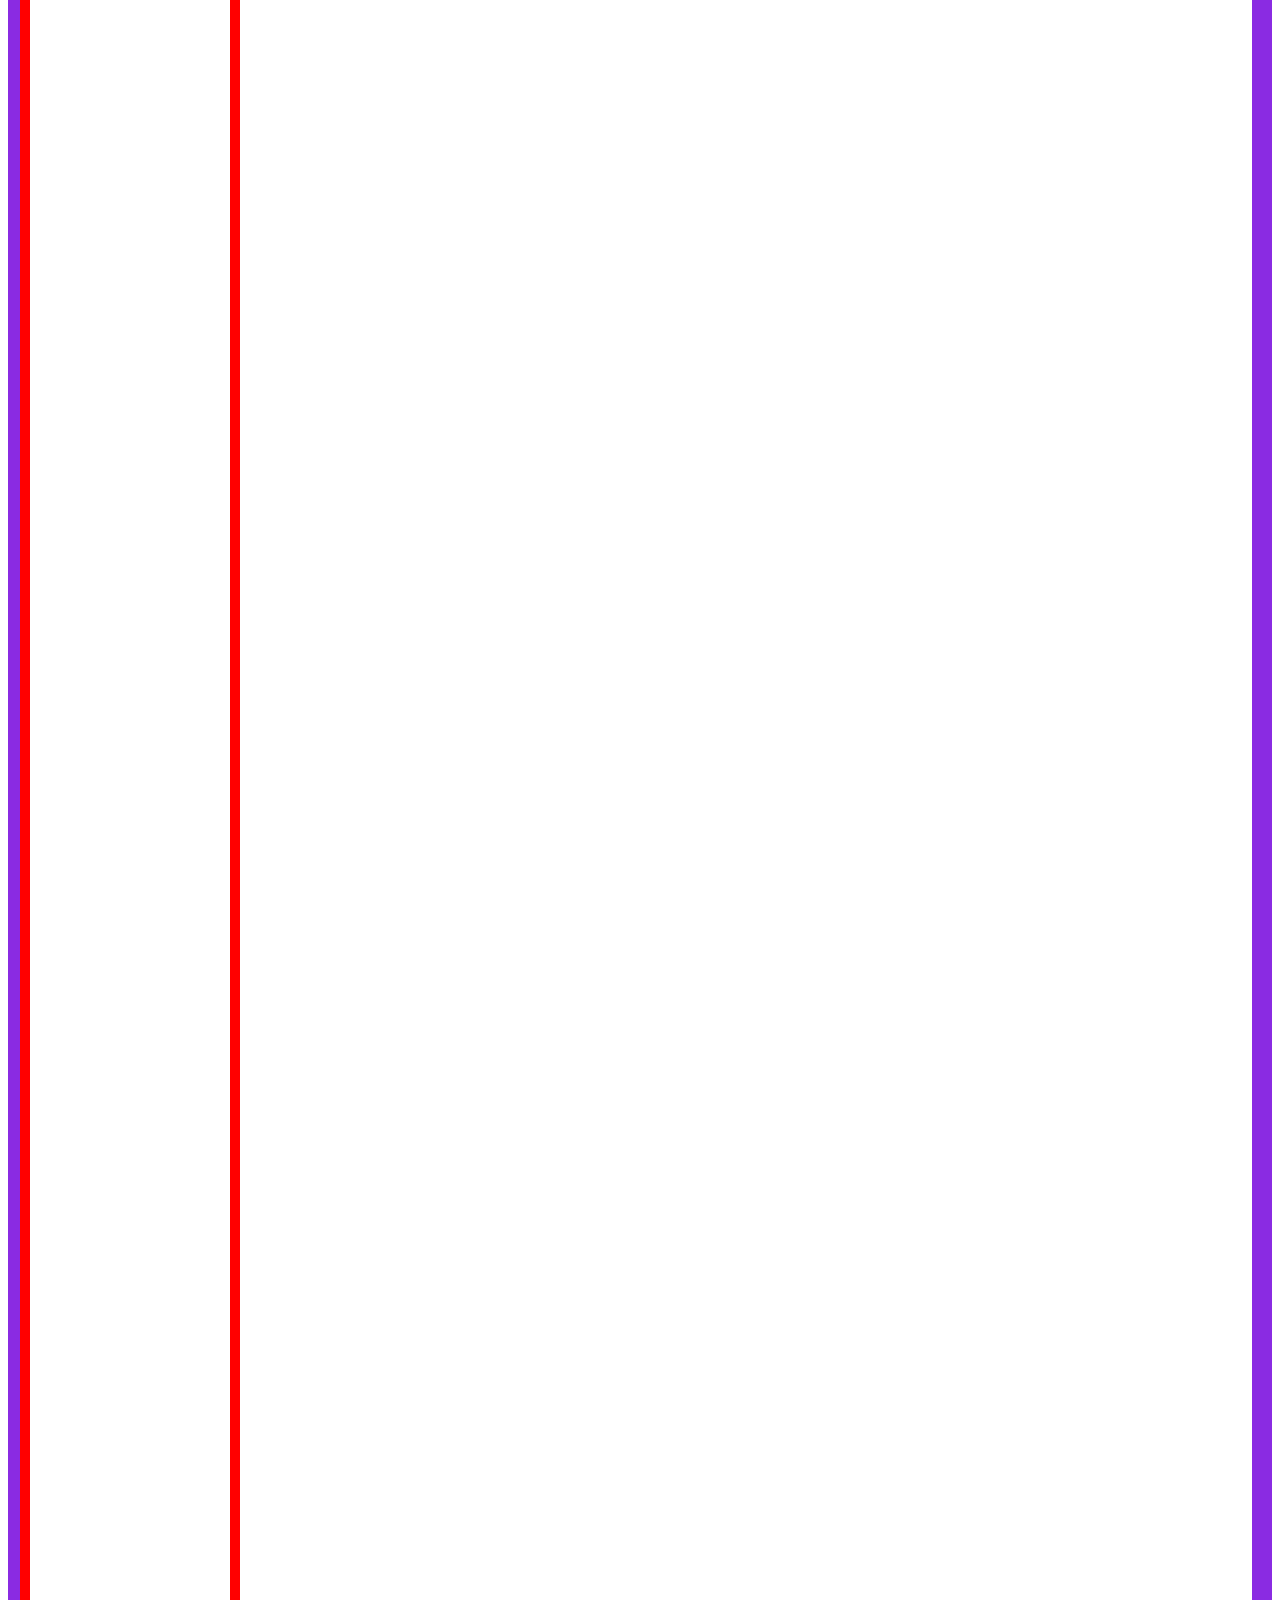
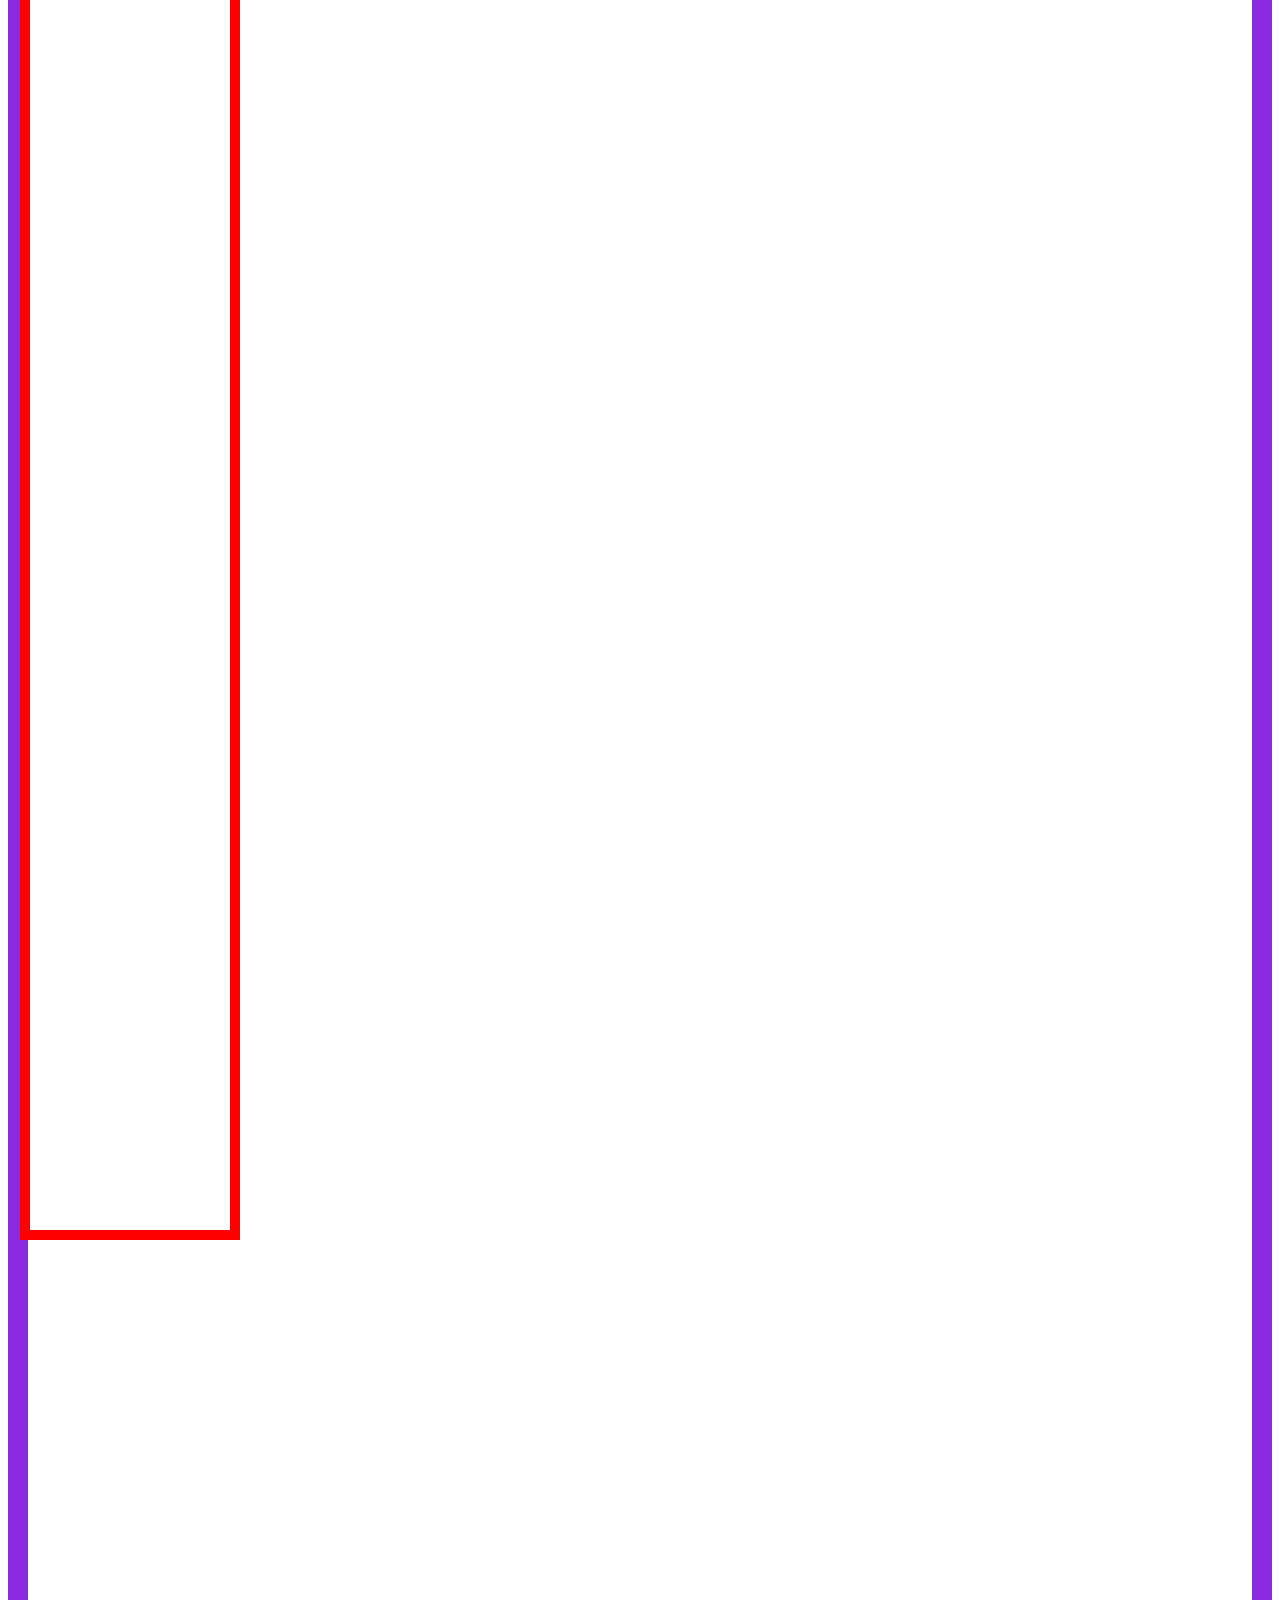
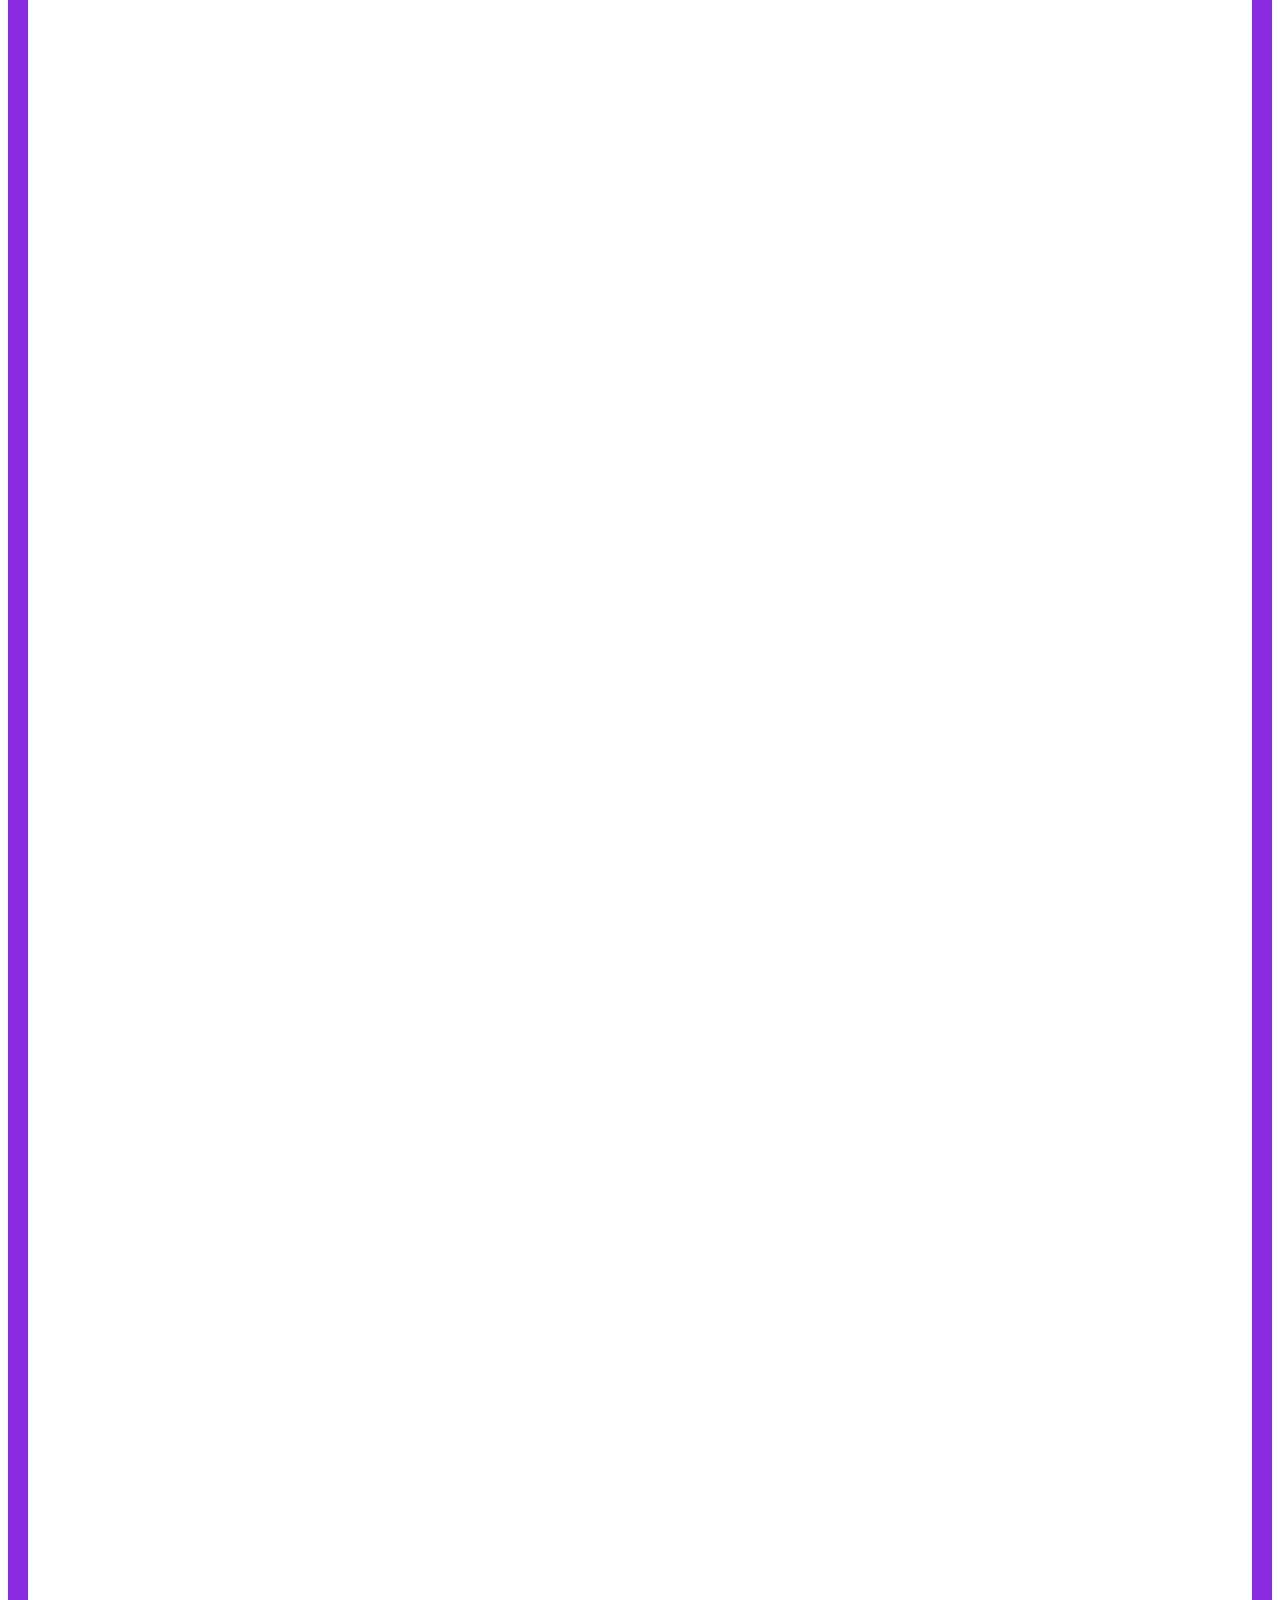
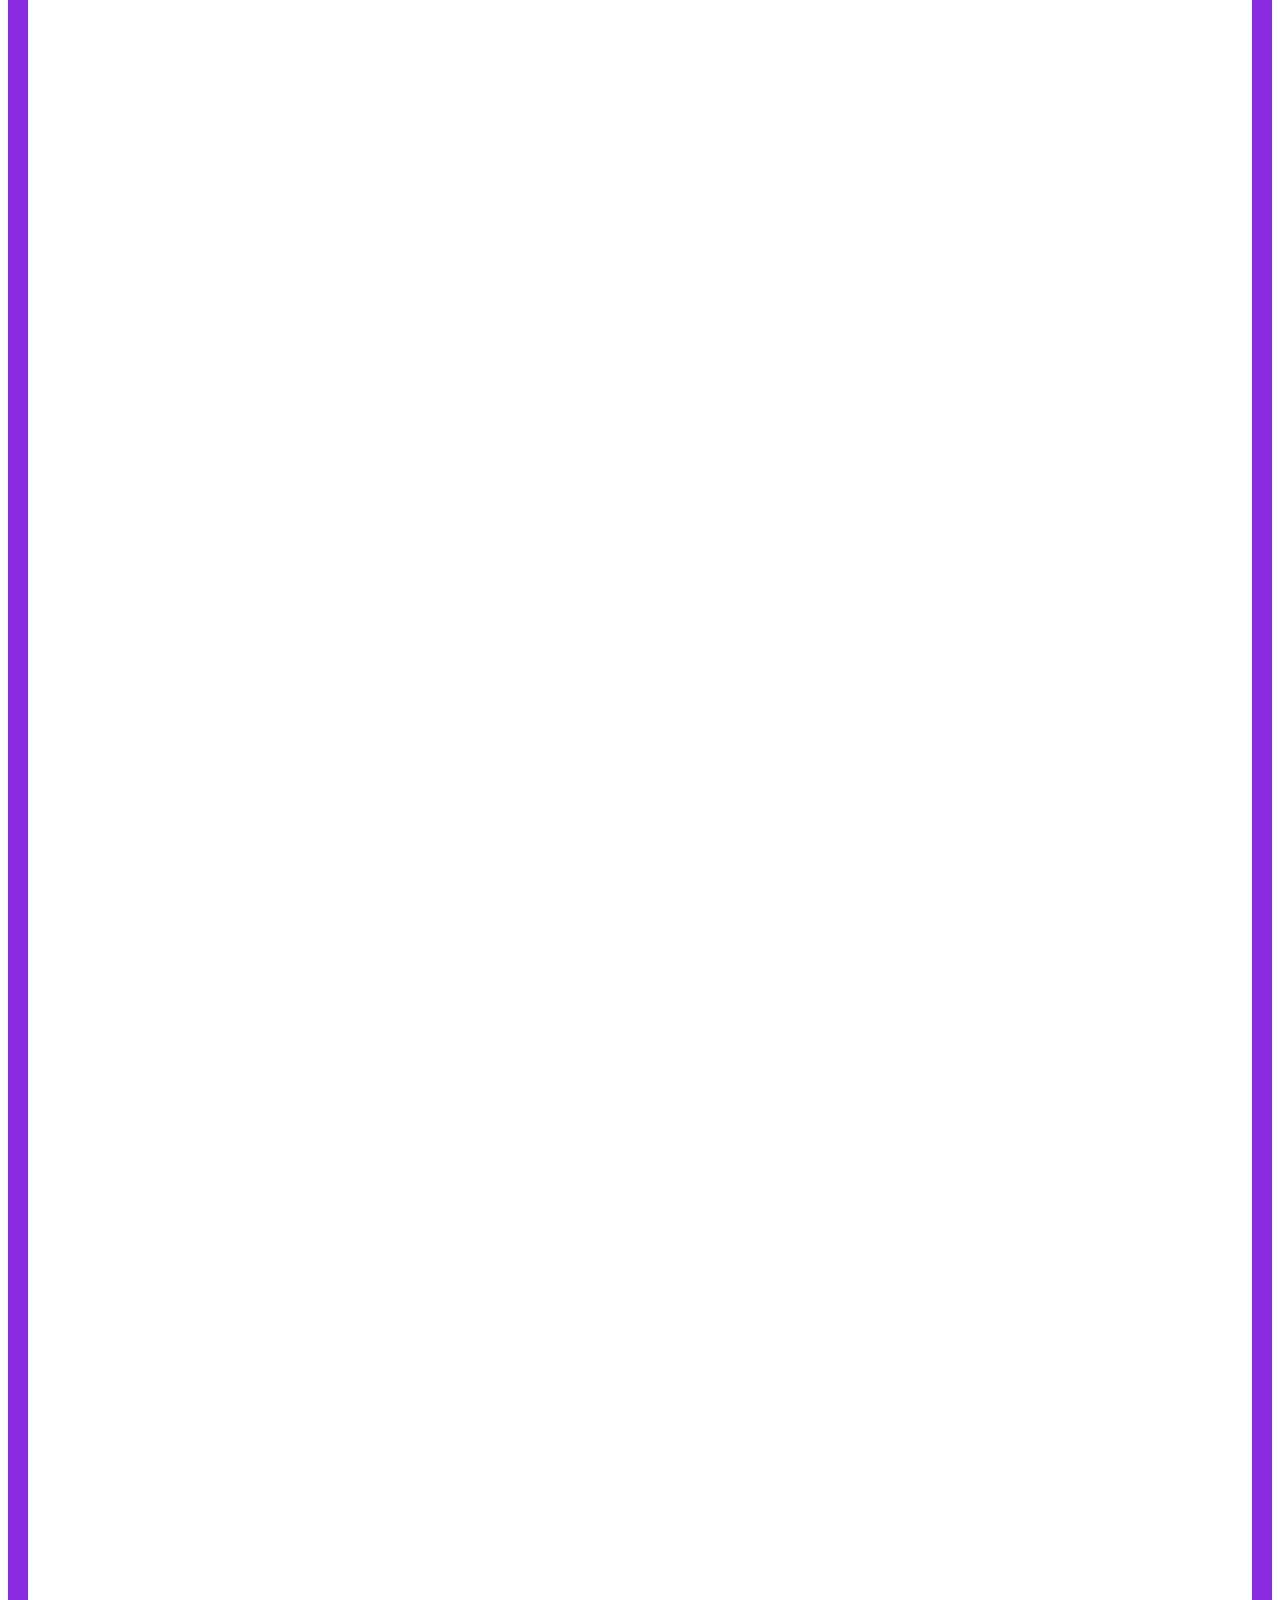
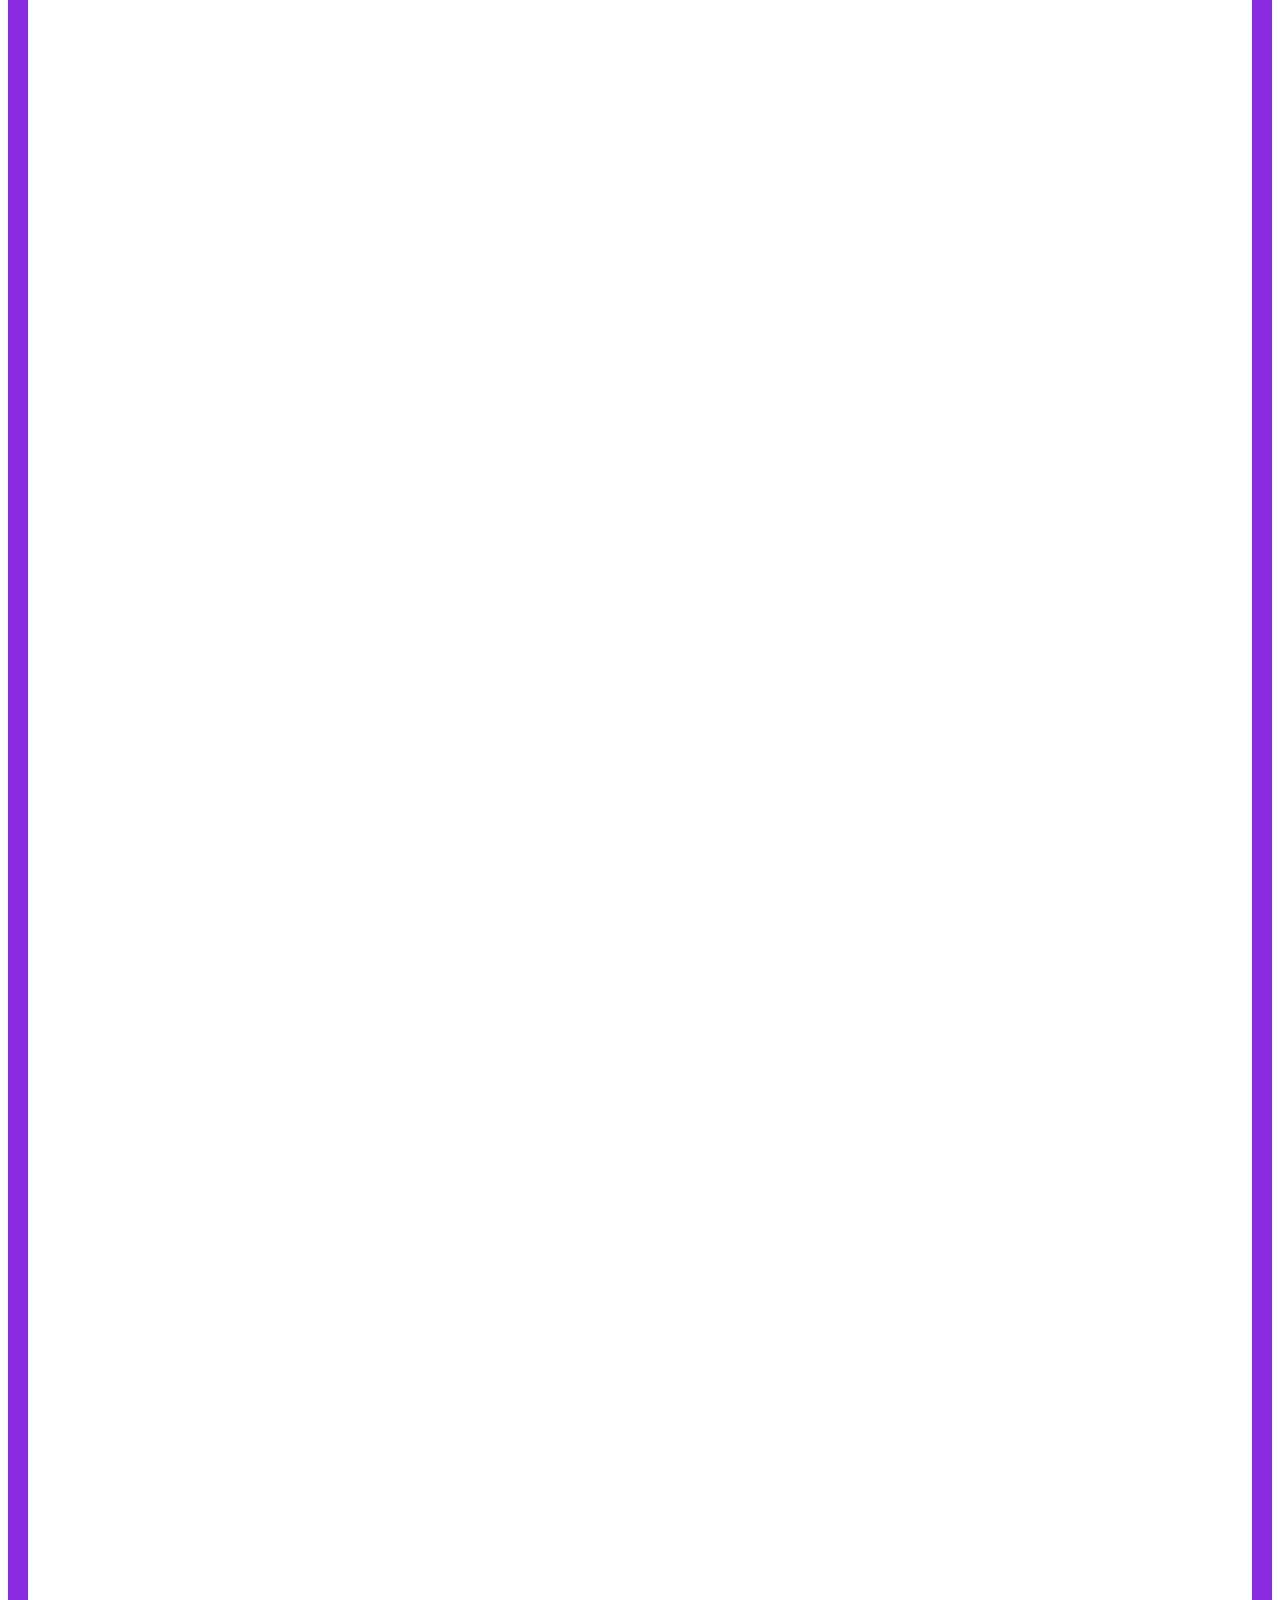
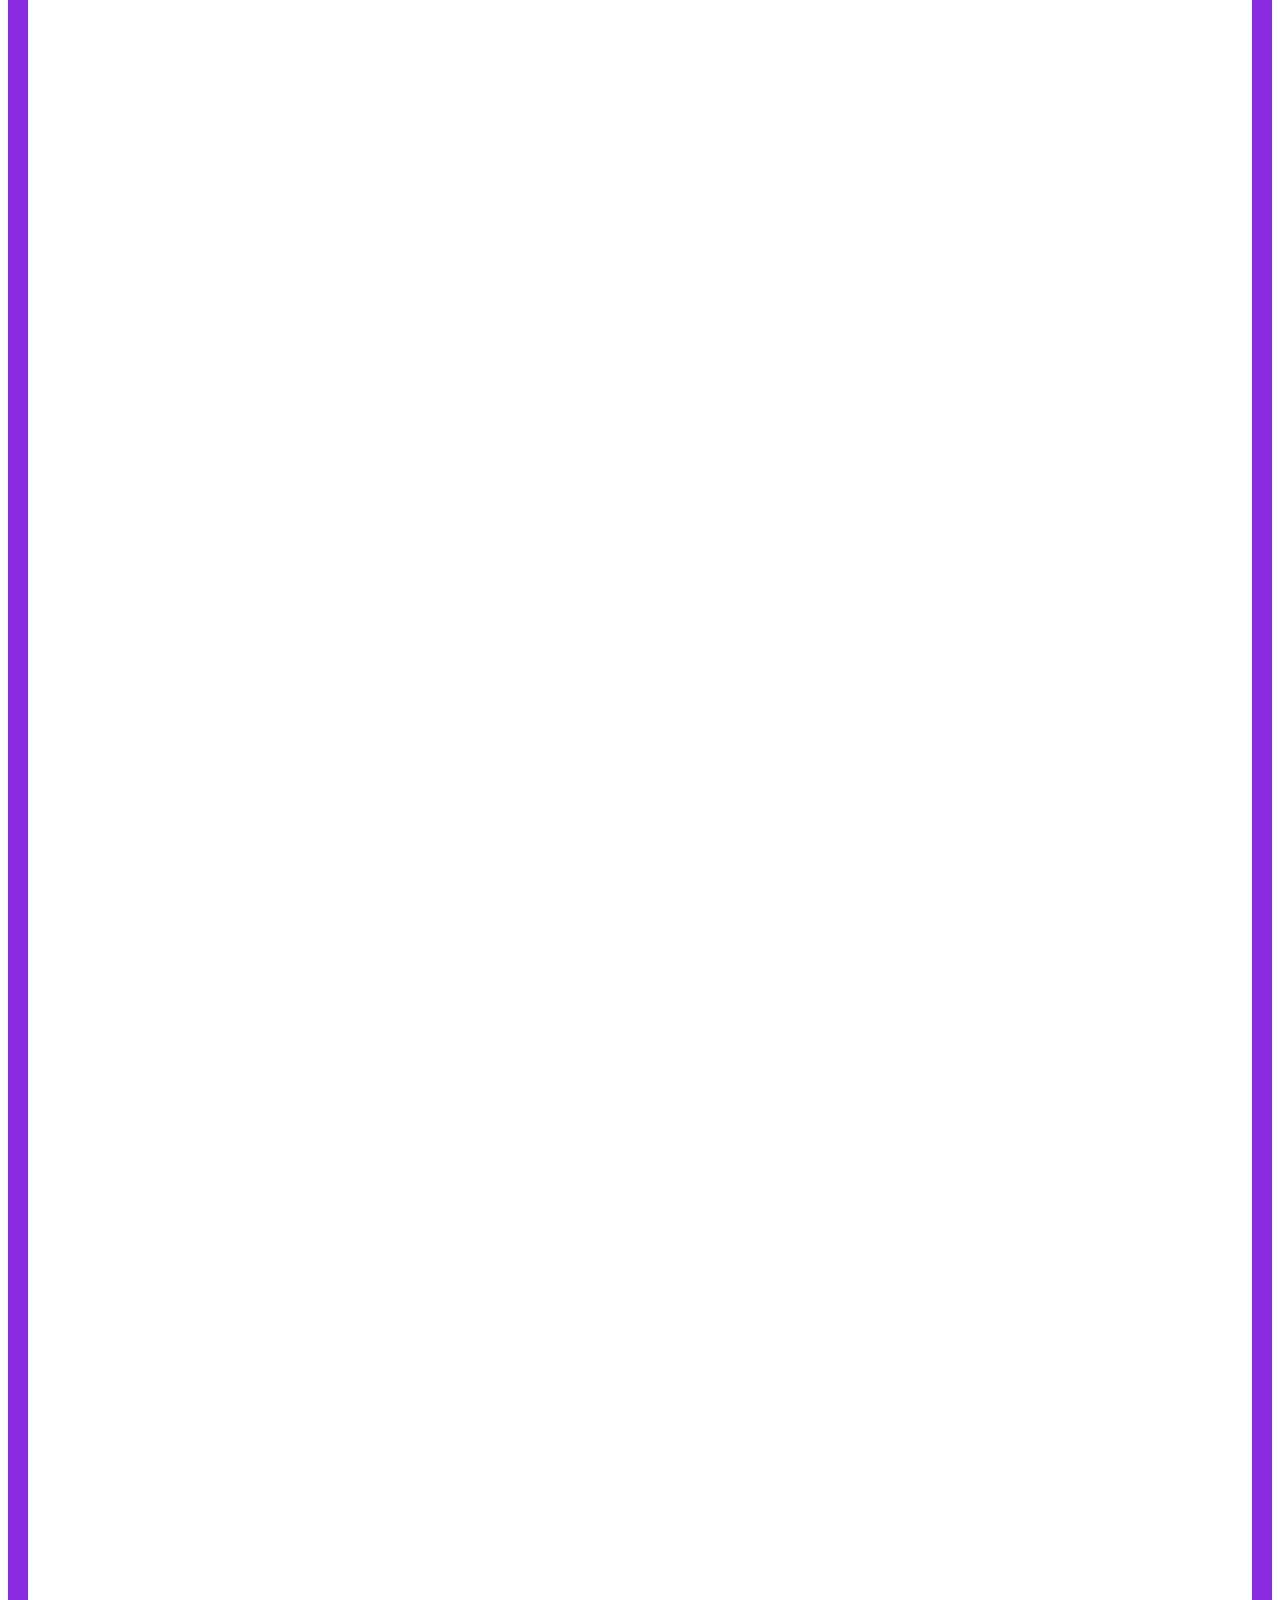
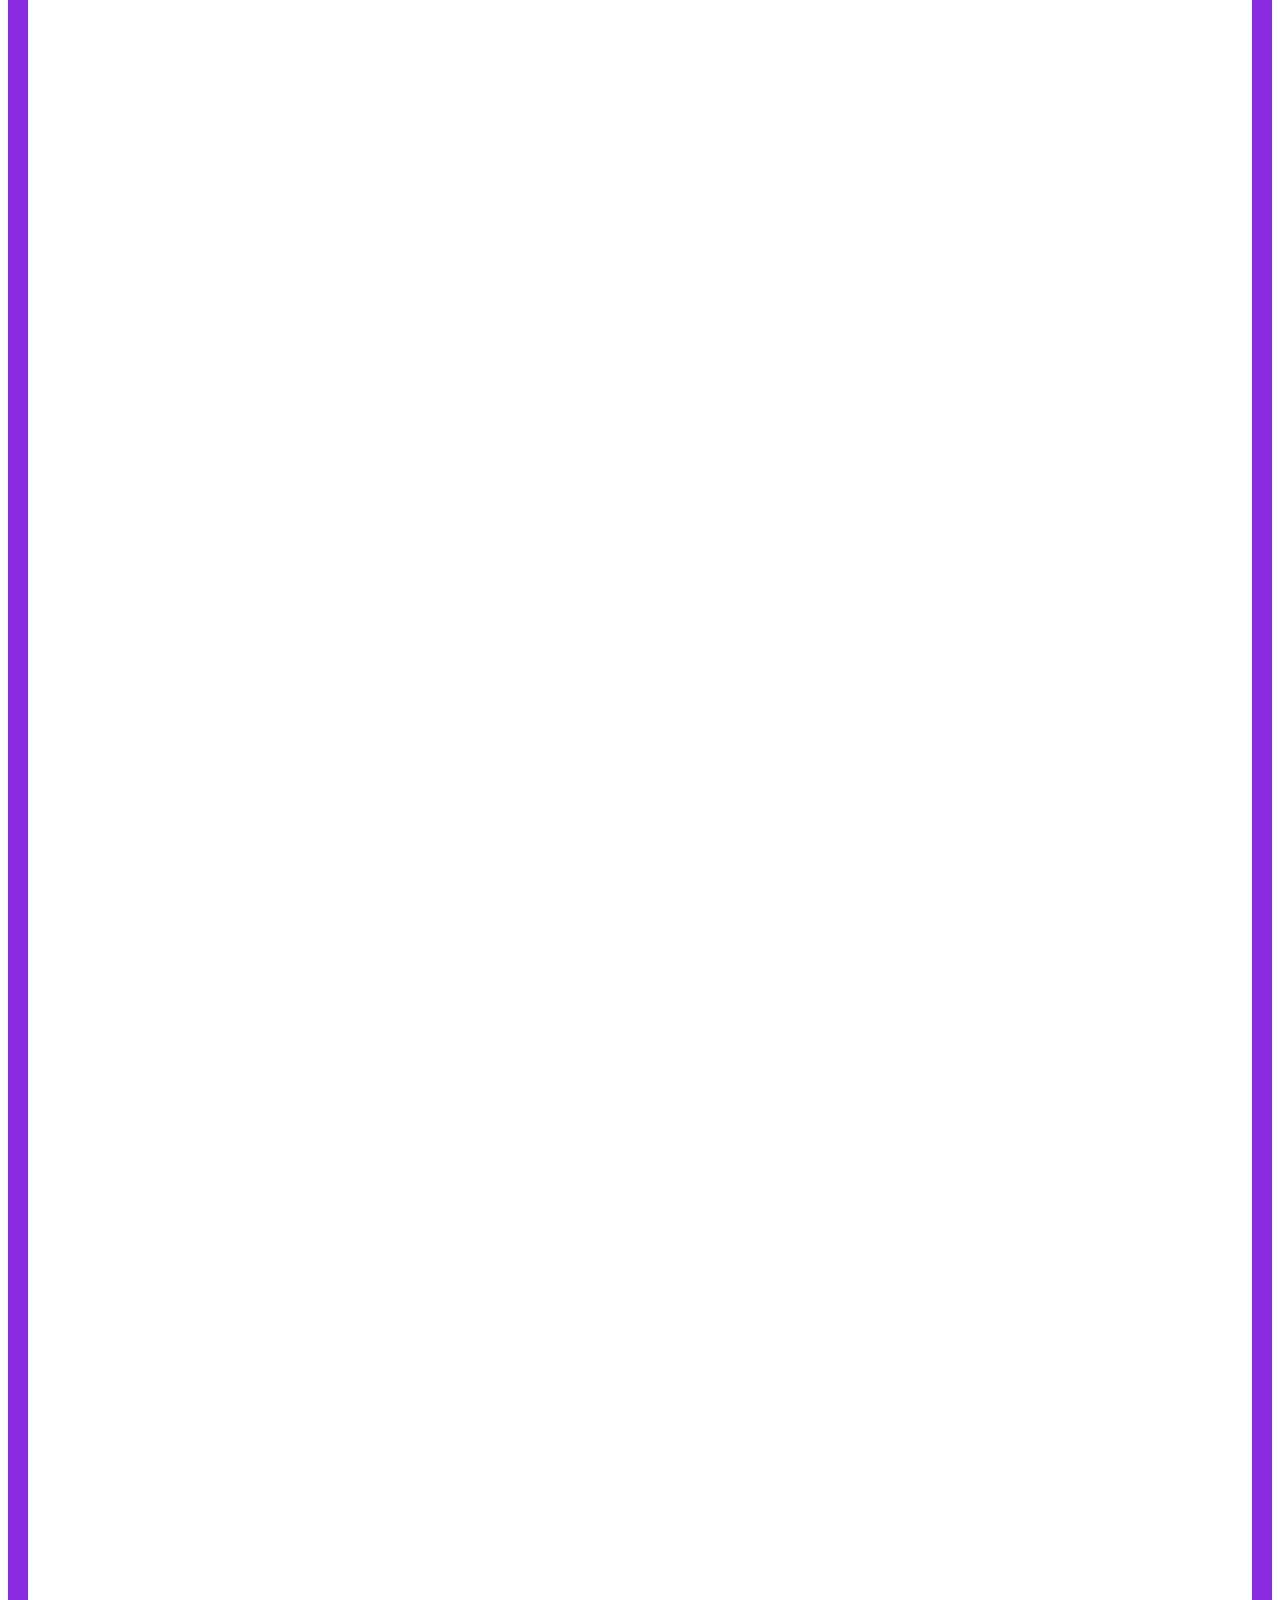
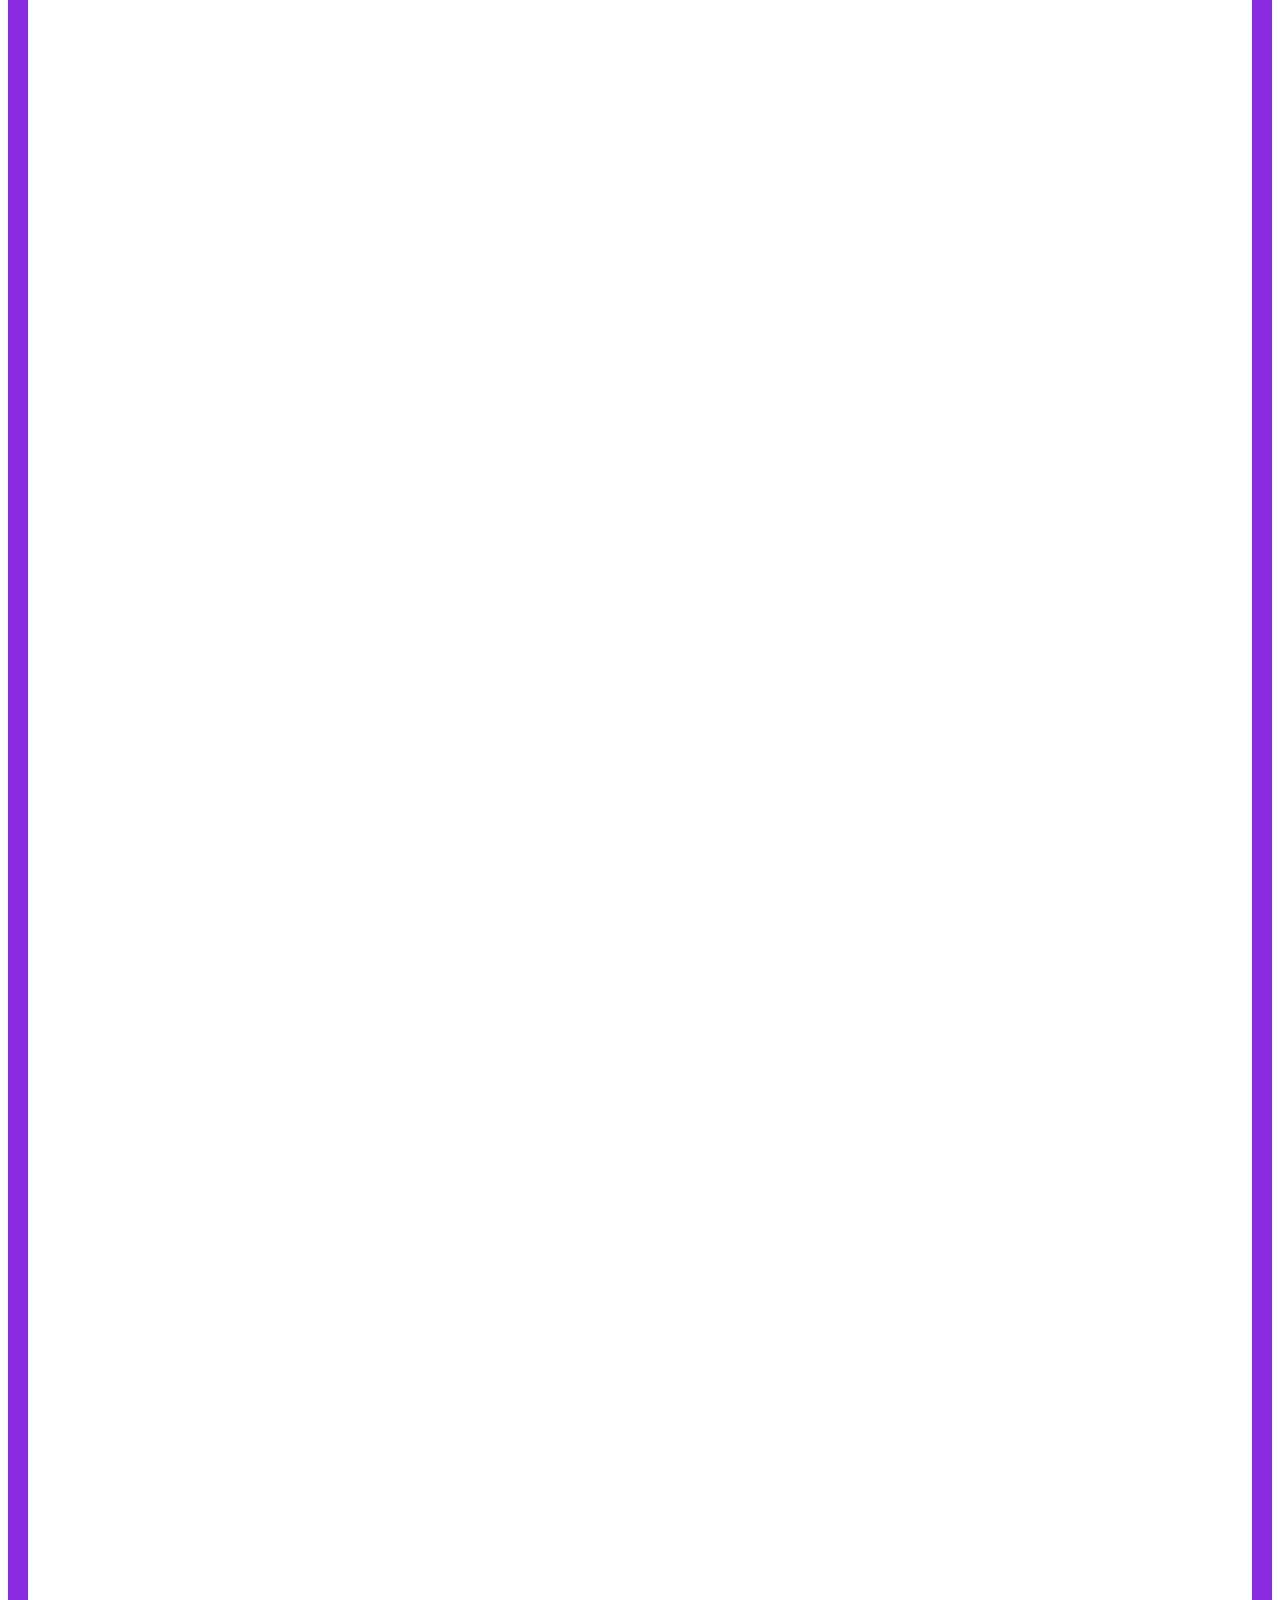
<file: test.html>
<!DOCTYPE html>
<html lang="ko">
<head>
    <meta charset="UTF-8">
    <meta http-equiv="X-UA-Compatible" content="IE=edge">
    <meta name="viewport" content="width=device-width, initial-scale=1.0">
    <title>Document</title>

    <style>
        /*
        
        조상중 가장처음으로 만나는 static이 아닌 분
        */
        div {

            border: 10px solid blueviolet;
        }

        #parent{
            position: relative;
            height: 30000px;

        }

        #grandparent{
            /* position: relative; */


        }

        #child {
            border: 10px solid red;
            position: fixed;

            left: 20px;
            top: 20px;

            width: 200px;
            height: 6000px;
            
            
        
        }
    </style>


</head>
<body>
    <div id="grandparent">
        GRANDPARENT
        <div id="parent">
            PARENT
            <div id="child">
                CHILD
            </div>
        </div>

    </div>
    
    
</body>
</html>
</file>
<file: style.css>
@charset 'utf-8';

html {
    /*
    웹폰트
        1. 구글 폰트에서 Noto Sans검색
        2. 적당한 폰트 선택 (R400, B600)
        3. 폰트를 html에서 link태그를 통해 포함.
        4. 포함된 폰트를 CSS의 html 태그에서설정
    */
    font-size : 14px;
    font-family: 'Noto Sans KR', sans-serif;
    
}

body {
    /* 수평 스크롤을 없앤다.*/
    overflow-x: hidden;
    /* 글간격을 5%정도 좁힌다.*/
    letter-spacing: -0.05em;


}


a {
    /*언더라인을 없앤다.*/
    text-decoration: none;

}


.global-nav {
    position: absolute;
    
    width: 100%;
    height : 44px;
    left : 0;
    top : 0;

}

.local-nav {
    position: absolute;
    width: 100%;
    height: 52px;
    left: 0;
    top: 45px;
    
}

.global-nav-links {    
    display: flex;
    align-items: center;
    justify-content: space-between;
    
    height: 100%;
    max-width: 1000px;
    margin : 0 auto;

}

.local-nav-links {    
    display: flex;              /* 디스플레이 모드를 flex로 설정 */
    align-items: center;        /* 내부 아이템을 세로 중앙정렬 */
    justify-content: right;     /* 내부 아이템을 가로 우측정렬 */

    height: 100%;
    max-width: 1000px;
    margin : 0 auto;

    border-bottom: 1px solid gray;
    
}

.local-nav-product-link {
    font-size: 1.5rem;
    font-weight: bold;
    margin-right: auto;

}

/*Overview Compare Buy*/
.local-nav-link {
    margin-left: 2em;
}

.product-name h1 {
    font-size: 7.5rem;
    text-align: center;

}

.sticky-element {
    display: none;
    position: fixed;

}




.scroll-section {
    border: 1px solid red;
    


}
</file>
<file: RealApple_0.2/style.css>
@charset 'utf-8';

html {
    /*
    웹폰트
        1. 구글 폰트에서 Noto Sans검색
        2. 적당한 폰트 선택 (R400, B600)
        3. 폰트를 html에서 link태그를 통해 포함.
        4. 포함된 폰트를 CSS의 html 태그에서설정
    */
    font-size : 14px;
    font-family: 'Noto Sans KR', sans-serif;
    
}

body {
    /* 수평 스크롤을 없앤다.*/
    overflow-x: hidden;
    /* 글간격을 5%정도 좁힌다.*/
    letter-spacing: -0.05em;


}


a {
    /*언더라인을 없앤다.*/
    text-decoration: none;

}


.global-nav {
    position: absolute;
    
    width: 100%;
    height : 44px;
    left : 0;
    top : 0;

}

.local-nav {
    position: absolute;
    width: 100%;
    height: 52px;
    left: 0;
    top: 45px;
    
}

.global-nav-links {    
    display: flex;
    align-items: center;
    justify-content: space-between;
    
    height: 100%;
    max-width: 1000px;
    margin : 0 auto;

}

.local-nav-links {    
    display: flex;              /* 디스플레이 모드를 flex로 설정 */
    align-items: center;        /* 내부 아이템을 세로 중앙정렬 */
    justify-content: right;     /* 내부 아이템을 가로 우측정렬 */

    height: 100%;
    max-width: 1000px;
    margin : 0 auto;

    border-bottom: 1px solid gray;
    
}

.local-nav-product-link {
    font-size: 1.5rem;
    font-weight: bold;
    margin-right: auto;

}

/*Overview Compare Buy*/
.local-nav-link {
    margin-left: 2em;
}


.product-name {
    font-size: 7.5rem;
    text-align: center;

    margin-top: 2em;

}

.sticky-element {
    display: none;
    position: fixed;

}

.section0-message {
    opacity: 0;
    font-size: 4.5rem;
    font-weight: bold;

    width: 100%;
    height : 6rem;

    left : 0;
    top: 5em; 

    text-align: center;

}

#show-section0 .sticky-element {
    display: block;
}


.scroll-section {
    border: 1px solid red;

}
</file>
